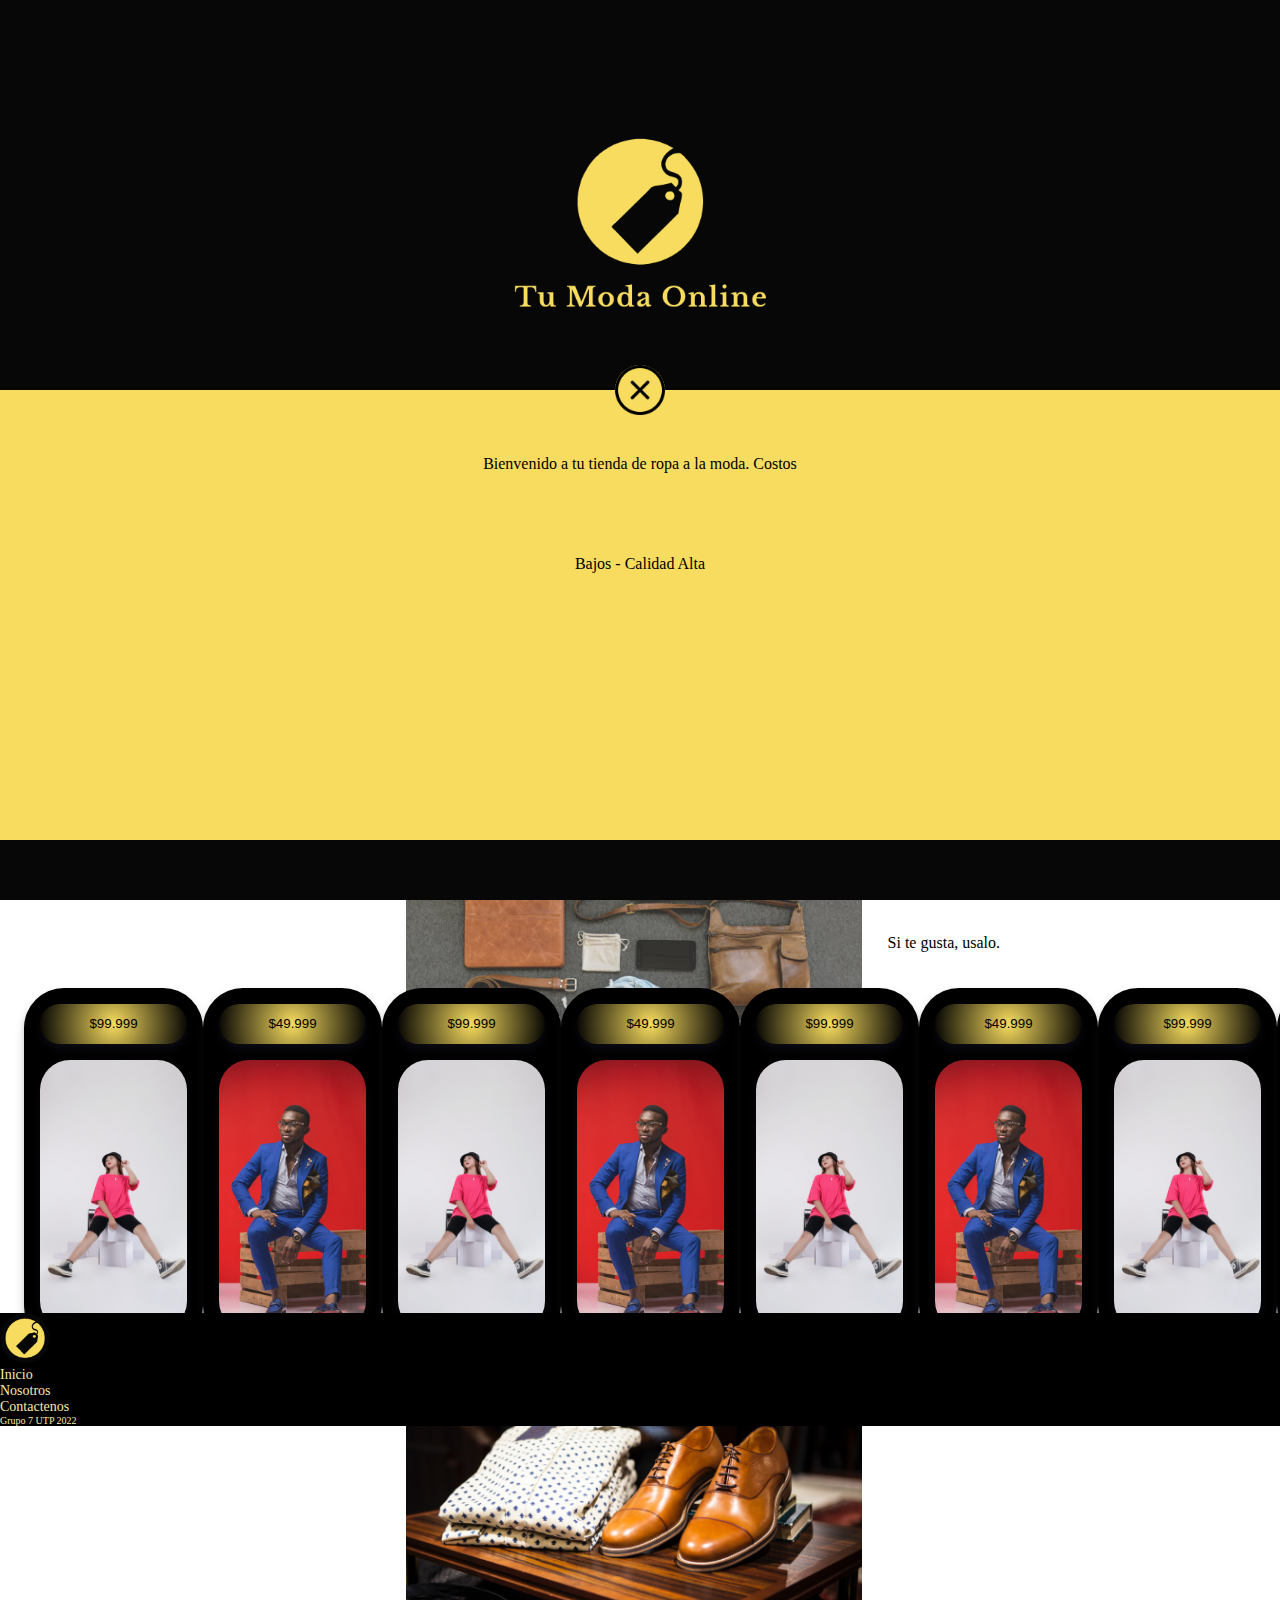
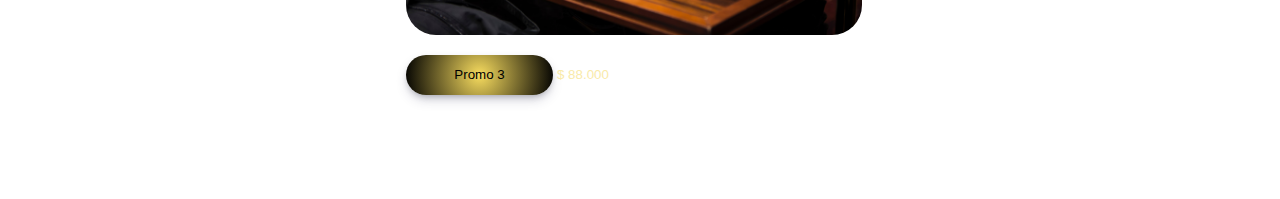
<file: index.html>
<!doctype html>
<html lang="es">

<head>
    <title>Tu tienda Online</title>
    <!-- Required meta tags -->
    <meta charset="utf-8">
    <meta name="viewport" content="width=device-width, initial-scale=1, shrink-to-fit=no">

    <!-- Bootstrap CSS v5.2.0-beta1 -->
    <link rel="stylesheet" href="https://cdn.jsdelivr.net/npm/bootstrap@5.2.0/dist/css/bootstrap.min.css"
    integrity="sha384-gH2yIJqKdNHPEq0n4Mqa/HGKIhSkIHeL5AyhkYV8i59U5AR6csBvApHHNl/vI1Bx" crossorigin="anonymous">

    <link rel="stylesheet" href="./styles/styles.css">
    <link rel="shortcut icon" href="./assets/images/logoS.png">
</head>

<body>
    <div id="pantalla-carga">
        <img src="./assets/images/logoNS.png" alt="Logo">
        
        <div id="texto-carga">
            <div id="cerrar-carga" onClick="cerrarCarga()">
                <img src="./assets/images/cerrar.png" alt="Cerrar">
            </div>
            <p>Bienvenido a tu tienda de ropa a la moda. Costos Bajos - Calidad Alta</p>
        </div>
    </div>
    <header>
        <div id="header" class="sombreado">
            <div id="menu">
                <img onClick="desplegarMenu()" src="./assets/images/menu.png" alt="Menu">
            </div>
            <div id="logo">
                <span onClick="desplegarTodoInicio()">Tu tienda Online</span>
                <a href="./index.html">    
                    <img src="./assets/images/logoS.png" alt="Logo">
                </a>
            </div>
        </div>
        <div id="navbar">
            <div class="max-screen">
                <a id="boton-inventario" href="//">
                    <button class="btn-inventario sombreado">Inventario</button>
                </a>
                <form class="d-flex" role="search">
                    <input id="busqueda" type="search" placeholder="Buscar...">
                    <img class="btn-navbar" src="./assets/images/search.png" alt="Buscar" onClick="search()">
                </form>
                <a href="./pages/login.html">
                    <img class="btn-navbar" src="./assets/images/login.png" alt="Login">
                </a>       
                <a href="./pages/nosotros/index.html">
                    <img class="btn-navbar" src="./assets/images/info.png" alt="Informacion">
                </a>             
            </div>
        </div>
        <div class="sub-menu">
            <div class="categoria-nav">
                <div id="categoria-damas" onMouseEnter="bajarMenuDamas()">
                    <p>DAMAS</p>
                    <div id="cat-damas">
                        <div class="back-damas">
                            <h5>Prendas Superiores</h5>
                            <h5>Prendas Inferiores</h5>
                            <h5>Conjuntos</h5>
                            <a href="./pages/woman.html">
                                <h5>Todo</h5>
                            </a>
                        </div>
                    </div>
                </div>
                <div id="categoria-caballeros" onMouseEnter="bajarMenuCaballeros()">
                    <p>CABALLEROS</p>
                    <div id="cat-caballeros">
                        <div class="back-caballeros">
                            <h5>Prendas Superiores</h5>
                            <h5>Prendas Inferiores</h5>
                            <h5>Conjuntos</h5>
                            <a href="./pages/man.html">
                                <h5>Todo</h5>
                            </a>
                        </div>
                    </div>
                </div>
            </div>            
        </div>
    </header>
    <aside id="aside">
        <section id="aside-menu">
            <ul>
                <li>
                    <a href="./pages/login.html">Iniciar Sesion</a>
                </li>
                <li>
                    <a href="./pages/nosotros/index.html">Nosotros</a>
                </li>
                <li>
                    <a href="/">Contactenos</a>
                </li>
            </ul>
        </section>
    </aside>
    <main>
        <div class="container-fluid">
            <div class="row">
                <article id="portada" class="col-12">
                    <p>La felicidad esta en las pequenas cosas, como estrenar ropa.</p>
                    <div id="carouselExampleCaptions" class="carousel slide" data-bs-ride="carousel">
                        <div class="carousel-indicators">
                            <button type="button" data-bs-target="#carouselExampleCaptions" data-bs-slide-to="0" class="active" aria-current="true" aria-label="Slide 1"></button>
                            <button type="button" data-bs-target="#carouselExampleCaptions" data-bs-slide-to="1" aria-label="Slide 2"></button>
                            <button type="button" data-bs-target="#carouselExampleCaptions" data-bs-slide-to="2" aria-label="Slide 3"></button>
                        </div>
                        <div class="carousel-inner card-promo">
                            <div class="carousel-item active " data-bs-interval="3000">
                                <img src="./assets/images/combo1.jpg" class="d-block w-100" alt="Combo 1">
                                <div class="carousel-caption">
                                    <button class="btn-primario sombreado">Promo 1</button>
                                    <button class="btn-secundario">$ 220.000</button>
                                </div>
                            </div>
                            <div class="carousel-item" data-bs-interval="3000">
                                <img src="./assets/images/combo2.jpg" class="d-block w-100" alt="Combo 2">
                                <div class="carousel-caption">
                                    <button class="btn-primario sombreado">Promo 2</button>
                                    <button class="btn-secundario">$ 190.000</button>
                                </div>
                            </div>
                            <div class="carousel-item" data-bs-interval="3000">
                                <img src="./assets/images/combo3.jpg" class="d-block w-100" alt="Combo 3">
                                <div class="carousel-caption">
                                    <button class="btn-primario sombreado">Promo 3</button>
                                    <button class="btn-secundario">$ 88.000</button>
                                </div>
                            </div>
                            </div>
                        <button class="carousel-control-prev" type="button" data-bs-target="#carouselExampleCaptions" data-bs-slide="prev">
                            <span class="carousel-control-prev-icon" aria-hidden="true"></span>
                            <span class="visually-hidden">Previous</span>
                        </button>
                        <button class="carousel-control-next" type="button" data-bs-target="#carouselExampleCaptions" data-bs-slide="next">
                            <span class="carousel-control-next-icon" aria-hidden="true"></span>
                            <span class="visually-hidden">Next</span>
                        </button>
                    </div>
                    <p id="texto-inferior">Si te gusta, usalo.</p>
                </article>
            </div>
        </div>
        <section class="mt-5" id="categorias">
            <div class="container-fluid">
                <div class="row" id="section-categorias">
                    <div class="col-12 col-md-6 mb-5">
                        <div class="card-categoria sombreado">
                            <div class="btn-categoria">
                                <a href="./pages/woman.html">
                                    <button class="btn-card sombreado">Damas</button>
                                </a>
                            </div>
                            <div class="img-cards sombreado">
                                <img src="./assets/images/ellas.jpg" alt="Damas">
                            </div>
                        </div>
                    </div>
                    <div class="col-12 col-md-6 mb-5">
                        <div class="card-categoria sombreado">
                            <div class="btn-categoria">
                                <a href="./pages/man.html">
                                    <button class="btn-card sombreado">Caballeros</button>
                                </a>
                            </div>
                            <div class="img-cards sombreado">
                                <img src="./assets/images/ellos.jpg" alt="Damas">
                            </div>
                        </div>
                    </div>
                </div>
                <div class="row mb-5" id="section-listado">
                    <div id="nueva-card" class="col-4 col-xl-3 mb-5">
                        <div class="card-categoria sombreado">
                            <div class="btn-categoria">
                                <button class="btn-card sombreado">$99.999</button>
                            </div>
                            <div class="img-cards sombreado">
                                <img src="./assets/images/ellas.jpg" alt="Damas">
                            </div>
                        </div>
                    </div>
                    <div class="col-4 col-xl-3 mb-5">
                        <div class="card-categoria sombreado">
                            <div class="btn-categoria">
                                <button class="btn-card sombreado">$49.999</button>
                            </div>
                            <div class="img-cards sombreado">
                                <img src="./assets/images/ellos.jpg" alt="Damas">
                            </div>
                        </div>
                    </div>
                    <div class="col-4 col-xl-3 mb-5">
                        <div class="card-categoria sombreado">
                            <div class="btn-categoria">
                                <button class="btn-card sombreado">$99.999</button>
                            </div>
                            <div class="img-cards sombreado">
                                <img src="./assets/images/ellas.jpg" alt="Damas">
                            </div>
                        </div>
                    </div>
                    <div class="col-4 col-xl-3 mb-5">
                        <div class="card-categoria sombreado">
                            <div class="btn-categoria">
                                <button class="btn-card sombreado">$49.999</button>
                            </div>
                            <div class="img-cards sombreado">
                                <img src="./assets/images/ellos.jpg" alt="Damas">
                            </div>
                        </div>
                    </div>
                    <div class="col-4 col-xl-3 mb-5">
                        <div class="card-categoria sombreado">
                            <div class="btn-categoria">
                                <button class="btn-card sombreado">$99.999</button>
                            </div>
                            <div class="img-cards sombreado">
                                <img src="./assets/images/ellas.jpg" alt="Damas">
                            </div>
                        </div>
                    </div>
                    <div class="col-4 col-xl-3 mb-5">
                        <div class="card-categoria sombreado">
                            <div class="btn-categoria">
                                <button class="btn-card sombreado">$49.999</button>
                            </div>
                            <div class="img-cards sombreado">
                                <img src="./assets/images/ellos.jpg" alt="Damas">
                            </div>
                        </div>
                    </div>
                    <div class="col-4 col-xl-3 mb-5">
                        <div class="card-categoria sombreado">
                            <div class="btn-categoria">
                                <button class="btn-card sombreado">$99.999</button>
                            </div>
                            <div class="img-cards sombreado">
                                <img src="./assets/images/ellas.jpg" alt="Damas">
                            </div>
                        </div>
                    </div>
                    <div class="col-4 col-xl-3 mb-5">
                        <div class="card-categoria sombreado">
                            <div class="btn-categoria">
                                <button class="btn-card sombreado">$49.999</button>
                            </div>
                            <div class="img-cards sombreado">
                                <img src="./assets/images/ellos.jpg" alt="Damas">
                            </div>
                        </div>
                    </div>
                    <div class="col-4 col-xl-3 mb-5">
                        <div class="card-categoria sombreado">
                            <div class="btn-categoria">
                                <button class="btn-card sombreado">$99.999</button>
                            </div>
                            <div class="img-cards sombreado">
                                <img src="./assets/images/ellas.jpg" alt="Damas">
                            </div>
                        </div>
                    </div>
                    <div class="col-4 col-xl-3 mb-5">
                        <div class="card-categoria sombreado">
                            <div class="btn-categoria">
                                <button class="btn-card sombreado">$49.999</button>
                            </div>
                            <div class="img-cards sombreado">
                                <img src="./assets/images/ellos.jpg" alt="Damas">
                            </div>
                        </div>
                    </div>
                    <div class="col-4 col-xl-3 mb-5">
                        <div class="card-categoria sombreado">
                            <div class="btn-categoria">
                                <button class="btn-card sombreado">$99.999</button>
                            </div>
                            <div class="img-cards sombreado">
                                <img src="./assets/images/ellas.jpg" alt="Damas">
                            </div>
                        </div>
                    </div>
                    <div class="col-4 col-xl-3 mb-5">
                        <div class="card-categoria sombreado">
                            <div class="btn-categoria">
                                <button class="btn-card sombreado">$49.999</button>
                            </div>
                            <div class="img-cards sombreado">
                                <img src="./assets/images/ellos.jpg" alt="Damas">
                            </div>
                        </div>
                    </div>
                </div>
            </div>
        </section>
        
    </main>
    <footer id="footer">
        <div class="container-fluid">
            <div class="row align-items-center ">
                <div class="col ">
                    <img src="./assets/images/logoS.png" alt="logo">
                </div>
                <div class="col">
                    <ul class="text-center m-2">
                        <li>
                            <a href="./index.html">Inicio</a>
                        </li>
                        <li>
                            <a href="./pages/nosotros/index.html">Nosotros</a>
                        </li>
                        <li>
                            <a href="#">Contactenos</a>
                        </li>
                    </ul>
                </div>
                <div class="col align-self-end text-end">
                    <p class="mb-1">Grupo 7 UTP 2022</p>
                </div>
            </div>
        </div>
    </footer>
    <!-- Bootstrap JavaScript Libraries -->
    <script src="https://cdn.jsdelivr.net/npm/@popperjs/core@2.11.5/dist/umd/popper.min.js"
        integrity="sha384-Xe+8cL9oJa6tN/veChSP7q+mnSPaj5Bcu9mPX5F5xIGE0DVittaqT5lorf0EI7Vk" crossorigin="anonymous">
    </script>

    <script src="https://cdn.jsdelivr.net/npm/bootstrap@5.2.0/dist/js/bootstrap.min.js"
        integrity="sha384-ODmDIVzN+pFdexxHEHFBQH3/9/vQ9uori45z4JjnFsRydbmQbmL5t1tQ0culUzyK" crossorigin="anonymous">
    </script>

    <script src="./index.js"></script>
    <script src="./app/start.js"></script>
</body>

</html>
</file>
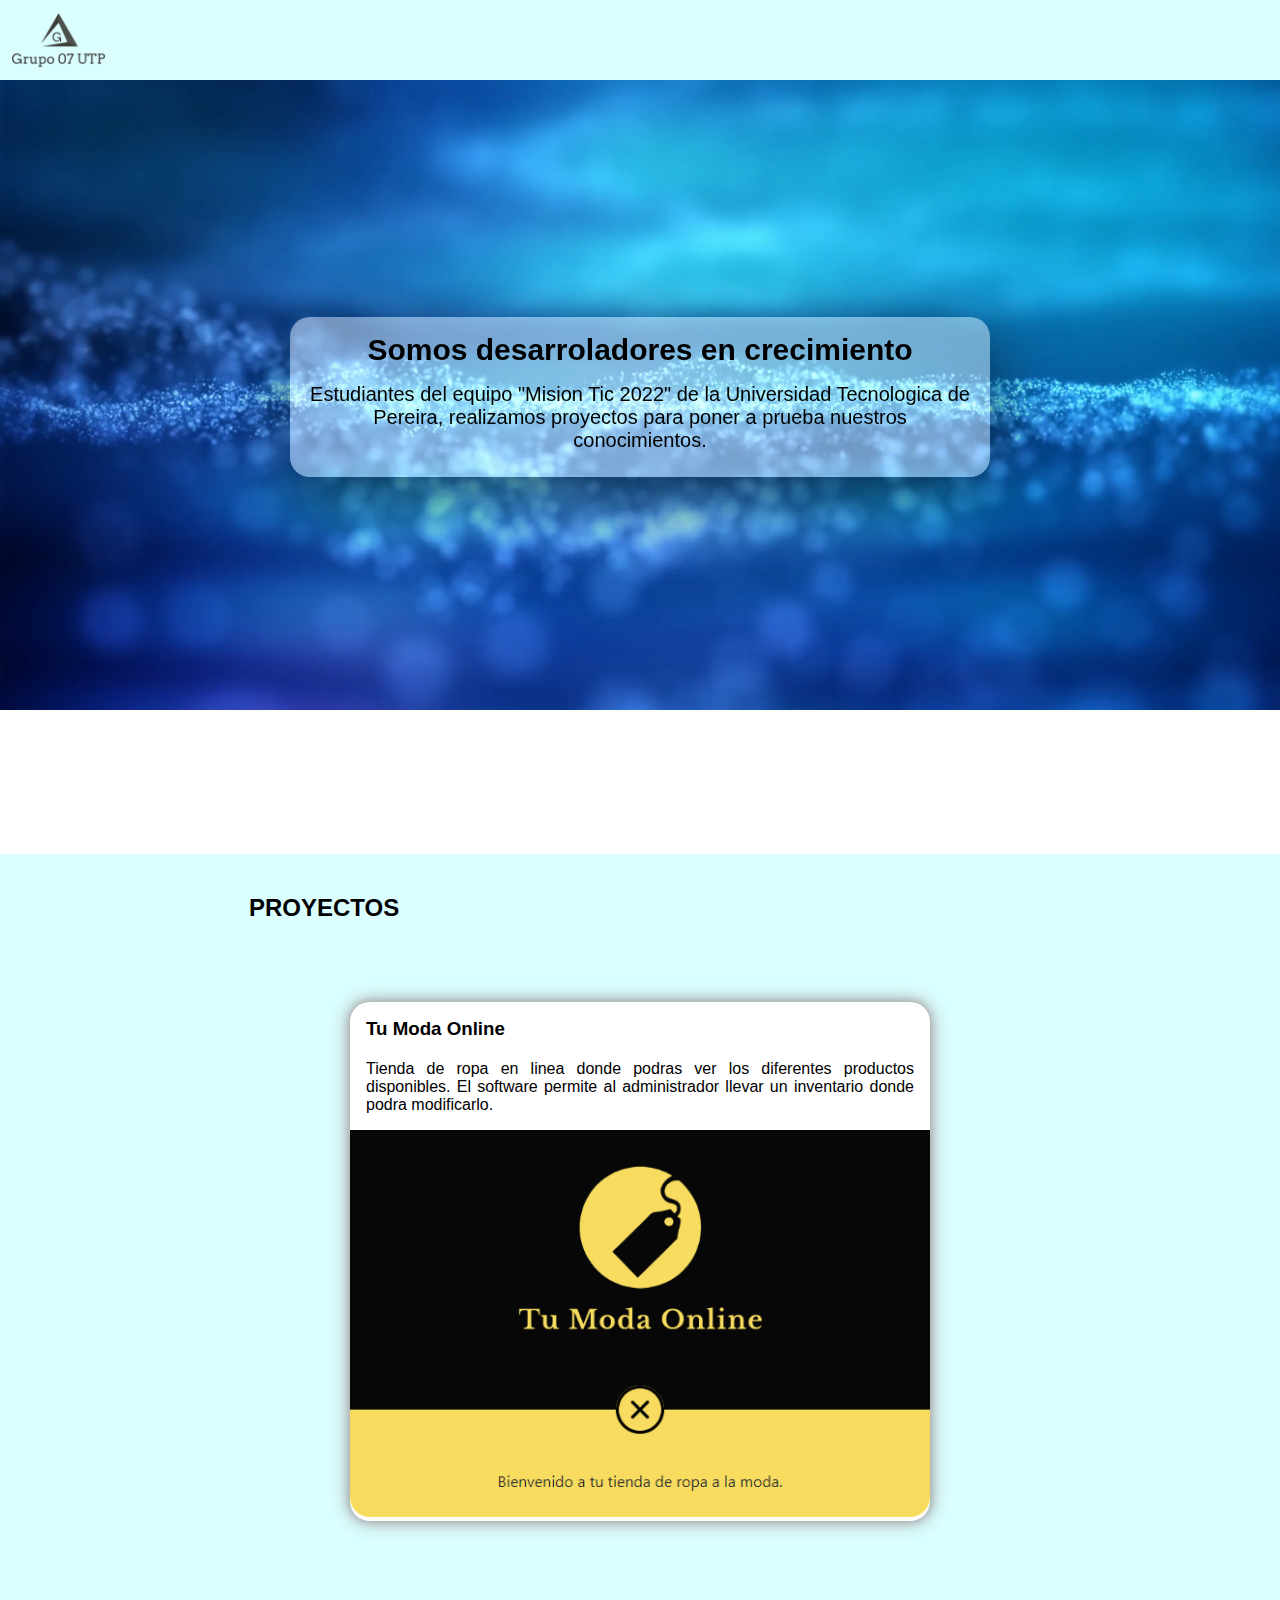
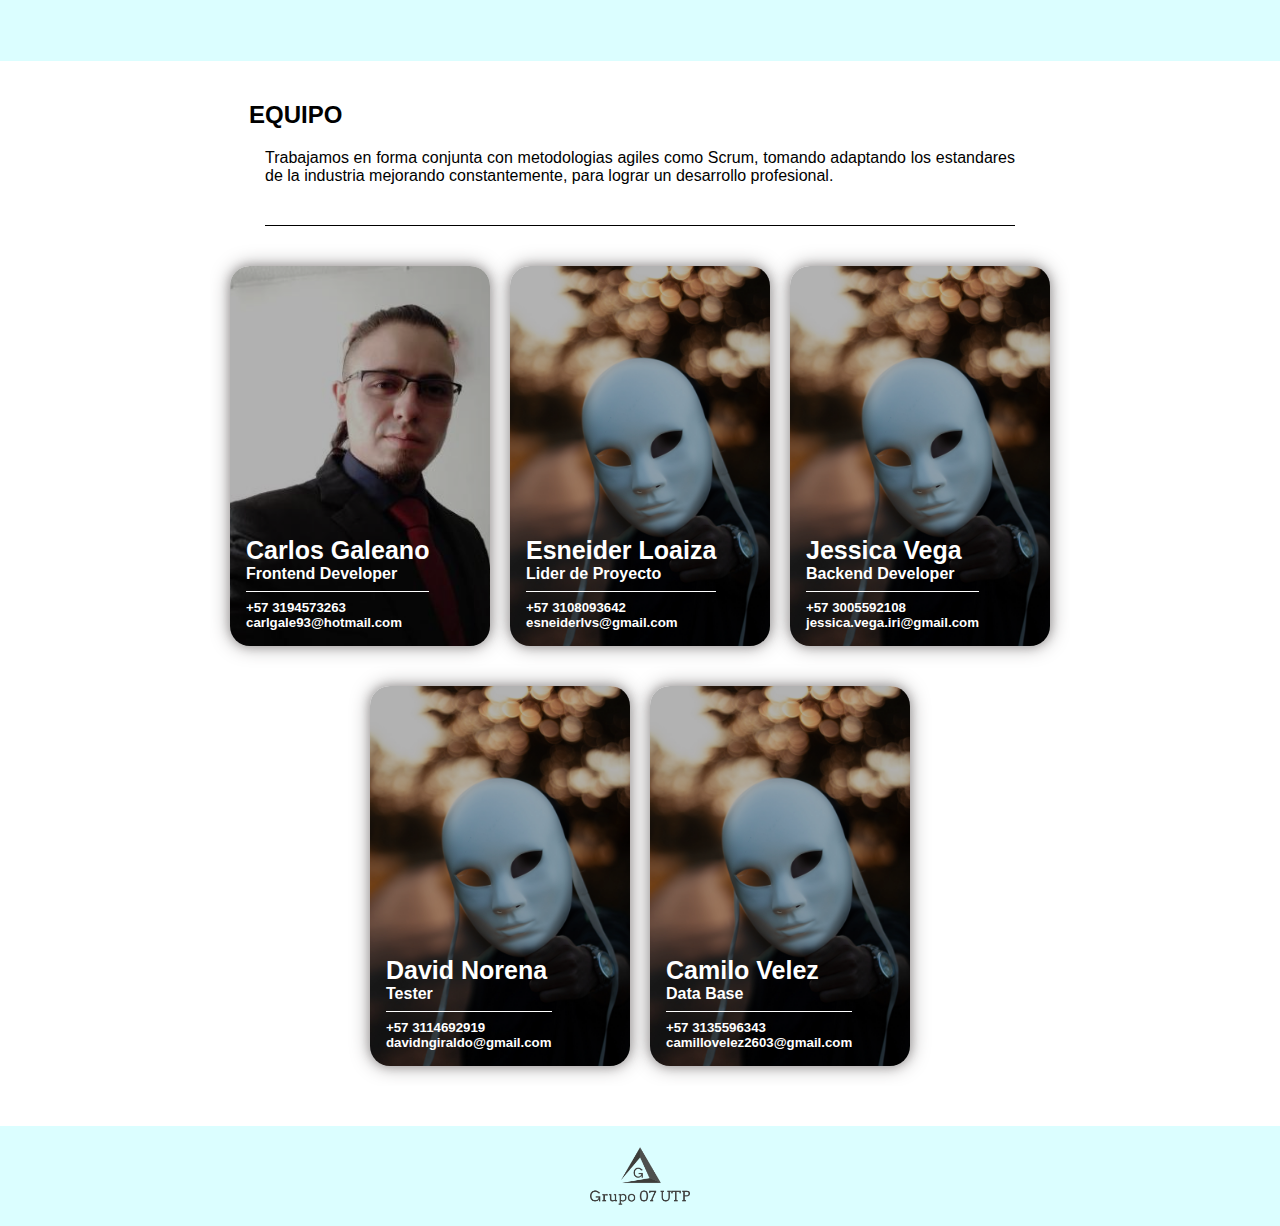
<file: pages/nosotros/index.html>
<!DOCTYPE html>
<html lang="es">
<head>
    <meta charset="UTF-8">
    <meta http-equiv="X-UA-Compatible" content="IE=edge">
    <meta name="viewport" content="width=device-width, initial-scale=1.0">
    <title>Grupo 07 UTP</title>
    <link rel="stylesheet" href="./styles/style.css">
    <link rel="shortcut icon" href="./assets/images/logo.png">

</head>
<body>
    <header>
        <div class="logo">
            <img src="./assets/images/logo.png" alt="Logo">
        </div>
        <nav>
            <ul>
                <li>
                </li>
            </ul>
        </nav>
    </header>
    <main>
        <section id="portada">
            <article id="portada-background">
                <video autoplay loop src="./assets/video/Particle1920p.mp4" ></video>
            </article>
            <article id="portada-descripcion">
                <h2>Somos desarroladores en crecimiento</h2>
                <p>Estudiantes del equipo "Mision Tic 2022" de la Universidad Tecnologica de Pereira, realizamos proyectos para poner a prueba nuestros conocimientos.</p>
            </article>
        </section>
        <section id="proyectos">
            <div id="proyectos-titulo">
                <h2>PROYECTOS</h2>
            </div>
            <article id="article-proyectos">
                <div class="card-proyectos">
                    <div class="card-descripcion">
                        <h3>Tu Moda Online</h3>
                        <p>Tienda de ropa en linea donde podras ver los diferentes productos disponibles. El software permite al administrador llevar un inventario donde podra modificarlo.</p>
                    </div>
                    <a href="../../index.html">
                        <img src="./assets/images/imagenModaOnline.png" alt="Tu Moda Online">
                    </a>
                </div>
            </article>
        </section>
        <section id="equipo">
            <div id="equipo-titulo">
                <h2>EQUIPO</h2>
                <p>Trabajamos en forma conjunta con metodologias agiles como Scrum, tomando adaptando los estandares de la industria mejorando constantemente, para lograr un desarrollo profesional.</p>
            </div>
            <div id="cards-equipo-todos">
                <article id="article-equipo">
                    <div class="card-equipo">
                        <img src="./assets/images/carlosGaleano.jfif" alt="Miembro del equipo">
                        <div class="equipo-descripcion">
                        </div>
                        <div class="text-descripcion">
                            <h3>Carlos Galeano</h3>
                            <h4>Frontend Developer</h4>
                            <h5>+57 3194573263 <br>carlgale93@hotmail.com</h5>
                        </div>
                    </div>
                </article>
                <article id="article-equipo">
                    <div class="card-equipo">
                        <img src="./assets/images/anonymous.jpg" alt="Miembro del equipo">
                        <div class="equipo-descripcion">
                        </div>
                        <div class="text-descripcion">
                            <h3>Esneider Loaiza</h3>
                            <h4>Lider de Proyecto</h4>
                            <h5>+57 3108093642 <br>esneiderlvs@gmail.com</h5>
                        </div>
                    </div>
                </article>
                <article id="article-equipo">
                    <div class="card-equipo">
                        <img src="./assets/images/anonymous.jpg" alt="Miembro del equipo">
                        <div class="equipo-descripcion">
                        </div>
                        <div class="text-descripcion">
                            <h3>Jessica Vega</h3>
                            <h4>Backend Developer</h4>
                            <h5>+57 3005592108 <br>jessica.vega.iri@gmail.com</h5>
                        </div>
                    </div>
                </article>
                <article id="article-equipo">
                    <div class="card-equipo">
                        <img src="./assets/images/anonymous.jpg" alt="Miembro del equipo">
                        <div class="equipo-descripcion">
                        </div>
                        <div class="text-descripcion">
                            <h3>David Norena</h3>
                            <h4>Tester</h4>
                            <h5>+57 3114692919 <br>davidngiraldo@gmail.com</h5>
                        </div>
                    </div>
                </article>
                <article id="article-equipo">
                    <div class="card-equipo">
                        <img src="./assets/images/anonymous.jpg" alt="Miembro del equipo">
                        <div class="equipo-descripcion">
                        </div>
                        <div class="text-descripcion">
                            <h3>Camilo Velez</h3>
                            <h4>Data Base</h4>
                            <h5>+57 3135596343 <br>camillovelez2603@gmail.com</h5>
                        </div>
                    </div>
                </article>
            </div>
                
        </section>
    </main>
    <footer>
        <div class="logo-footer">
            <img src="./assets/images/logo.png" alt="Logo">
        </div>
    </footer>
        
</body>
</html>
</file>
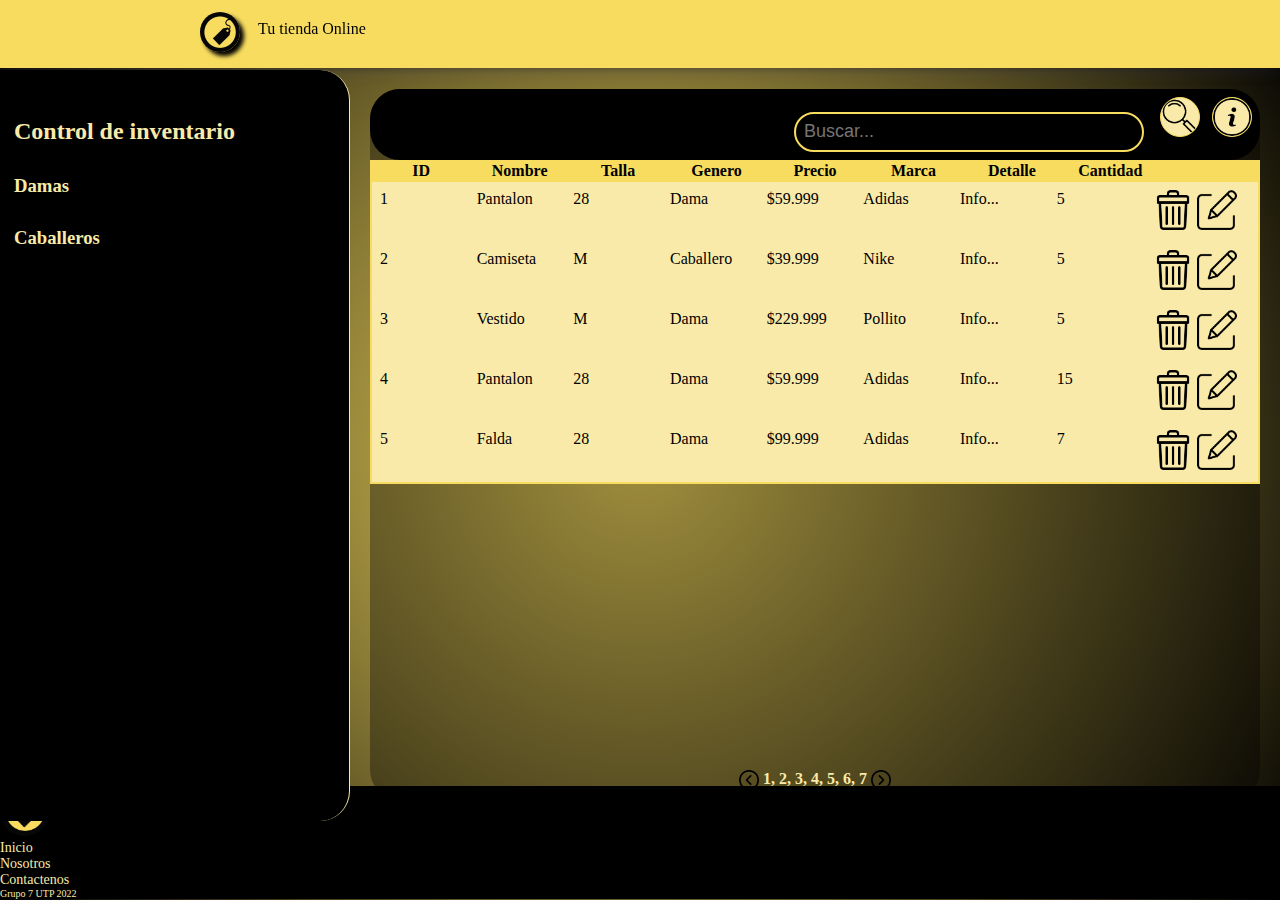
<file: pages/inventario.html>
<!doctype html>
<html lang="en">

<head>
    <title>Title</title>
    <!-- Required meta tags -->
    <meta charset="utf-8">
    <!-- <meta name="viewport" content="width=device-width, initial-scale=1, shrink-to-fit=no"> -->

    <!-- Bootstrap CSS v5.2.0-beta1 -->
    <link rel="stylesheet" href="https://cdn.jsdelivr.net/npm/bootstrap@5.2.0/dist/css/bootstrap.min.css"
    integrity="sha384-gH2yIJqKdNHPEq0n4Mqa/HGKIhSkIHeL5AyhkYV8i59U5AR6csBvApHHNl/vI1Bx" crossorigin="anonymous">
    <link rel="stylesheet" href="../styles/style-inventario.css">
    <link rel="shortcut icon" href="../assets/images/logoS.png">


</head>

<body>
    <header>
        <div id="header" class="sombreado">

            <div id="logo">
                <span>Tu tienda Online</span>
                <a href="../index.html">    
                    <img src="../assets/images/logoS.png" alt="Logo">
                </a>
            </div>
        </div>

    </header>
    <main>
        <aside id="aside-inventario" class="text-center">
            <ul>
                <li>
                    <h2>Control de inventario</h2>
                    
                </li>
                <li>
                    <h3 onClick="damas()">Damas</h3>
                    <ul id="menu-aside-dama">
                        <li>Prendas superiores</li>
                        <li>Prendas inferiores</li>
                        <li>Conjuntos</li>
                    </ul>
                </li>
                <li>
                    <h3 onClick="caballeros()">Caballeros</h3>
                    <ul id="menu-aside-caballero">
                        <li>Prendas superiores</li>
                        <li>Prendas inferiores</li>
                        <li>Conjuntos</li>
                    </ul>
                </li>
            </ul>
        </aside>
        <section id="section">
            <div id="navbar">
                <div class="max-screen">
                    <form class="d-flex" role="search">
                        <input id="busqueda-inventario" type="search" placeholder="Buscar...">
                        <img class="btn-navbar" src="../assets/images/search.png" alt="Buscar" onClick="search()">
                    </form>         
                    <img class="btn-navbar" src="../assets/images/info.png" alt="Informacion">
                </div>
            </div>
            <article id="article-inventario">
                <div class="tabla">
                    <table id="tabla">
                        <thead>
                            <tr>
                                <th>ID</th>
                                <th>Nombre</th>
                                <th>Talla</th>
                                <th>Genero</th>
                                <th>Precio</th>
                                <th>Marca</th>
                                <th>Detalle</th>
                                <th>Cantidad</th>
                                <th></th>
                            </tr>
                            
                        </thead>
                        <tr class="item">
                            <td>1</td>
                            <td>Pantalon</td>
                            <td>28</td>
                            <td>Dama</td>
                            <td>$59.999</td>
                            <td>Adidas</td>
                            <td>Info...</td>
                            <td>5</td>
                            <td>
                                <figure id="figure">
                                    <img src="../assets/images/trash.png" alt="Quitar producto">
                                    <img src="../assets/images/editar.png" alt="Editar">
                                </figure>
                            </td>
                        </tr>
                        <tr class="item">
                            <td>2</td>
                            <td>Camiseta</td>
                            <td>M</td>
                            <td>Caballero</td>
                            <td>$39.999</td>
                            <td>Nike</td>
                            <td>Info...</td>
                            <td>5</td>
                            <td>
                                <figure id="figure">
                                    <img src="../assets/images/trash.png" alt="Quitar producto">
                                    <img src="../assets/images/editar.png" alt="Editar">
                                </figure>
                            </td>
                        </tr>
                        <tr class="item">
                            <td>3</td>
                            <td>Vestido</td>
                            <td>M</td>
                            <td>Dama</td>
                            <td>$229.999</td>
                            <td>Pollito</td>
                            <td>Info...</td>
                            <td>5</td>
                            <td>
                                <figure id="figure">
                                    <img src="../assets/images/trash.png" alt="Quitar producto">
                                    <img src="../assets/images/editar.png" alt="Editar">
                                </figure>
                            </td>
                        </tr>
                        <tr class="item">
                            <td>4</td>
                            <td>Pantalon</td>
                            <td>28</td>
                            <td>Dama</td>
                            <td>$59.999</td>
                            <td>Adidas</td>
                            <td>Info...</td>
                            <td>15</td>
                            <td>
                                <figure id="figure">
                                    <img src="../assets/images/trash.png" alt="Quitar producto">
                                    <img src="../assets/images/editar.png" alt="Editar">
                                </figure>
                            </td>
                        </tr>
                        <tr class="item">
                            <td>5</td>
                            <td>Falda</td>
                            <td>28</td>
                            <td>Dama</td>
                            <td>$99.999</td>
                            <td>Adidas</td>
                            <td>Info...</td>
                            <td>7</td>
                            <td>
                                <figure id="figure">
                                    <img src="../assets/images/trash.png" alt="Quitar producto">
                                    <img src="../assets/images/editar.png" alt="Editar">
                                </figure>
                            </td>
                        </tr>
                    </table>

                </div>
                
            </article>
            <div id="paginacion">
                <div>
                    <img src="../assets/images/anterior.png" alt="">
                    <p>1, 2, 3, 4, 5, 6, 7</p>
                    <img src="../assets/images/proximo.png" alt="">
                </div>
            </div>
        </section>
    </main>
    <footer id="footer">
        <div class="container-fluid">
            <div class="row align-items-center ">
                <div class="col ">
                    <img src="../assets/images/logoS.png" alt="logo">
                </div>
                <div class="col">
                    <ul class="text-center m-2">
                        <li>
                            <a href="../index.html">Inicio</a>
                        </li>
                        <li>
                            <a href="./nosotros/index.html">Nosotros</a>
                        </li>
                        <li>
                            <a href="#">Contactenos</a>
                        </li>
                    </ul>
                </div>
                <div class="col align-self-end text-end">
                    <p class="mb-1">Grupo 7 UTP 2022</p>
                </div>
            </div>
        </div>
    </footer>
    <!-- Bootstrap JavaScript Libraries -->
    <script src="https://cdn.jsdelivr.net/npm/@popperjs/core@2.11.5/dist/umd/popper.min.js"
        integrity="sha384-Xe+8cL9oJa6tN/veChSP7q+mnSPaj5Bcu9mPX5F5xIGE0DVittaqT5lorf0EI7Vk" crossorigin="anonymous">
    </script>

    <script src="https://cdn.jsdelivr.net/npm/bootstrap@5.2.0/dist/js/bootstrap.min.js"
        integrity="sha384-ODmDIVzN+pFdexxHEHFBQH3/9/vQ9uori45z4JjnFsRydbmQbmL5t1tQ0culUzyK" crossorigin="anonymous">
    </script>
    <script src="../index.js"></script>
    <script src="../app/inventario.js"></script>
</body>

</html>
</file>
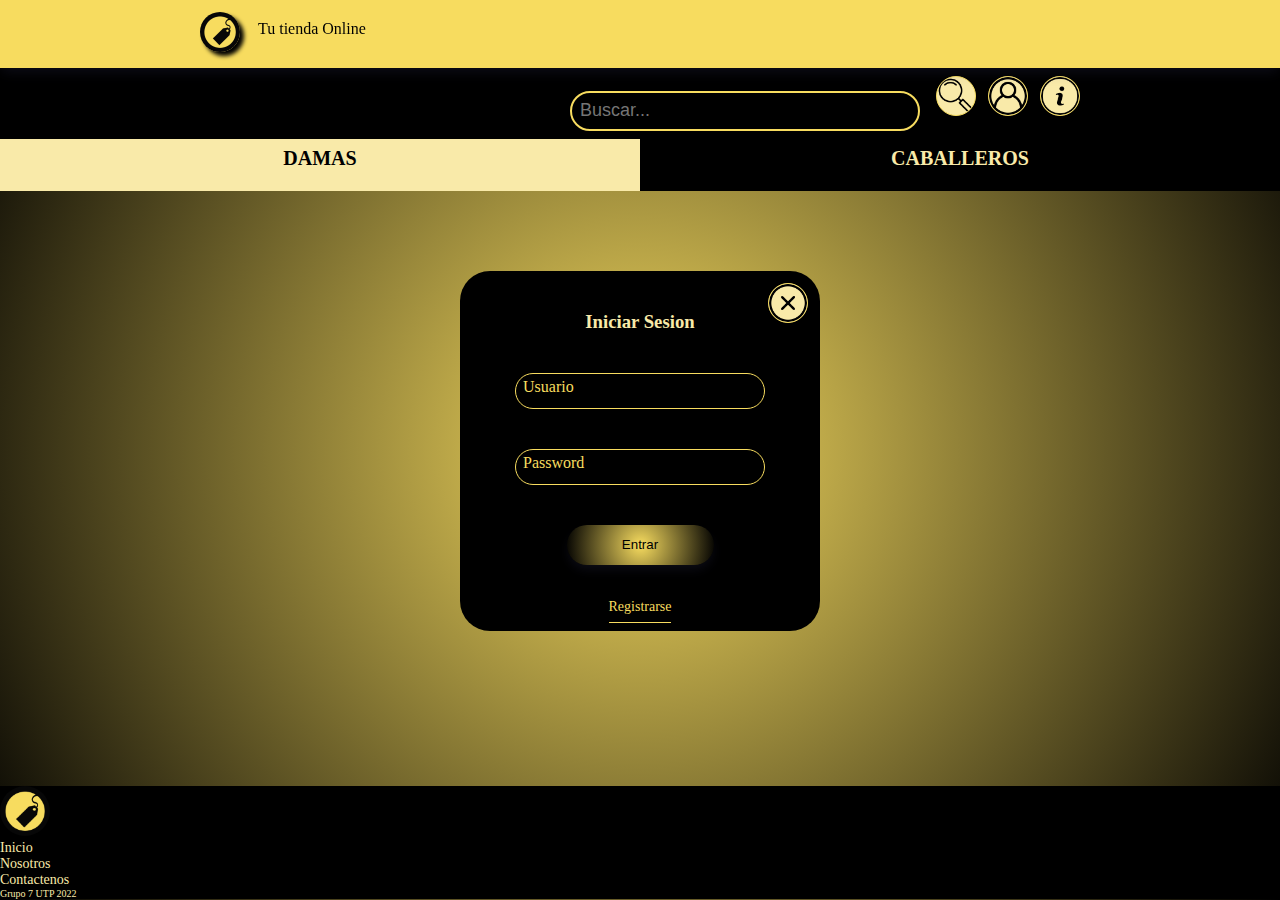
<file: pages/login.html>
<!doctype html>
<html lang="en">

<head>
    <title>TTO Login</title>
    <!-- Required meta tags -->
    <meta charset="utf-8">
    <meta name="viewport" content="width=device-width, initial-scale=1, shrink-to-fit=no">

    <!-- Bootstrap CSS v5.2.0-beta1 -->
    <link rel="stylesheet" href="https://cdn.jsdelivr.net/npm/bootstrap@5.2.0/dist/css/bootstrap.min.css"
        integrity="sha384-gH2yIJqKdNHPEq0n4Mqa/HGKIhSkIHeL5AyhkYV8i59U5AR6csBvApHHNl/vI1Bx" crossorigin="anonymous">
    <link rel="stylesheet" href="../styles/styles.css">
    <link rel="stylesheet" href="../styles/styles_login.css">
    <link rel="shortcut icon" href="../assets/images/logoS.png">


</head>
<body>
    <header>
        <div id="header" class="sombreado"> 
            <div id="menu">
                <img onClick="desplegarMenu()" src="../assets/images/menu.png" alt="Menu">
            </div>
            <div id="logo">
                <span>Tu tienda Online</span>
                <a href="../index.html">
                    <img src="../assets/images/logoS.png" alt="Logo">
                </a>
            </div>
        </div>
        <div id="navbar">
            <div class="max-screen">
                <a id="boton-inventario" href="">
                    <button class="btn-inventario sombreado">Inventario</button>
                </a>
                <form class="d-flex" role="search">
                    <input id="busqueda" type="search" placeholder="Buscar...">
                    <img class="btn-navbar" src="../assets/images/search.png" alt="Buscar">
                </form>                    
                <a href="./login.html">
                    <img class="btn-navbar" src="../assets/images/login.png" alt="Login">
                </a>
                <a href="./nosotros/index.html">
                    <img class="btn-navbar" src="../assets/images/info.png" alt="Informacion">
                </a>
            </div>
        </div>
        <div class="sub-menu">
            <div class="categoria-nav">
                <div id="categoria-damas" onMouseEnter="bajarMenuDamas()">
                    <p>DAMAS</p>
                    <div id="cat-damas">
                        <div class="back-damas">
                            <h5>Prendas Superiores</h5>
                            <h5>Prendas Inferiores</h5>
                            <h5>Conjuntos</h5>
                            <a href="./woman.html">
                                <h5>Todo</h5>
                            </a>
                        </div>
                    </div>
                </div>
                <div id="categoria-caballeros" onMouseEnter="bajarMenuCaballeros()">
                    <p>CABALLEROS</p>
                    <div id="cat-caballeros">
                        <div class="back-caballeros">
                            <h5>Prendas Superiores</h5>
                            <h5>Prendas Inferiores</h5>
                            <h5>Conjuntos</h5>
                            <a href="./man.html">
                                <h5>Todo</h5>
                            </a>
                        </div>
                    </div>
                </div>
            </div>            
        </div>
    </header>
    <aside id="aside">
        <section id="aside-menu">
            <ul>
                <li>
                    <a href="../pages/login.html">Iniciar Sesion</a>
                </li>
                <li>
                    <a href="./nosotros/index.html">Nosotros</a>
                </li>
                <li>
                    <a href="/">Contactenos</a>
                </li>
            </ul>
        </section>
    </aside>
    <main>
        <div id="login">
            <div onClick="history.go(-1);">
                <img class="cerrar" src="../assets/images/cerrar.png" alt="Cerrar">           
            </div>

            <h3>Iniciar Sesion</h3>
            <div class="input-login">
                <input id="input-usuario" type="text" required="required">
                <span>Usuario</span>
            </div>
            <div class="input-login">
                <input id="input-password" type="password" required="required">
                <span>Password</span>
            </div>
            <!-- <a href="./login.html" onClick="iniciarSesion()">
                <button class="sombreado btn-primario">Entrar</button>
            </a> -->
            <button class="sombreado btn-primario" onClick="iniciarSesion()">Entrar</button>
            <a onClick="mostrarRegistro()">
                <p>Registrarse</p>
            </a>
        </div> 
        <div id="registro-mostrar">
            <div id="registro">
                <div onClick="ocultarRegistro()">
                    <img class="cerrar" src="../assets/images/cerrar.png" alt="Cerrar">           
                </div>
                
                <h3>Crear cuenta</h3>
                <div class="input-login">
                    <input id="input-usuario-nuevo" type="text" required="required">
                    <span>Usuario</span>
                </div>
                <div class="input-login">
                    <input id="input-email-nuevo" type="email" required="required">
                    <span>Correo</span>
                </div>                
                <div class="input-login">
                    <input id="input-password-nuevo" type="password" required="required">
                    <span>Password</span>
                </div>
                <div class="input-login">
                    <input id="input-repetir-password-nuevo" type="password" required="required">
                    <span>Repita su password</span>
                </div>
                <!-- <a href="./login.html" onClick="iniciarSesion()">
                    <button class="sombreado btn-primario">Entrar</button>
                </a> -->
                <button class="sombreado btn-primario" onClick="iniciarSesion()">Registar</button>
            </div>          
        </div>    
    </main>
    <footer id="footer">
        <div class="container-fluid">
            <div class="row align-items-center ">
                <div class="col ">
                    <img src="../assets/images/logoS.png" alt="logo">
                </div>
                <div class="col">
                    <ul class="text-center m-2">
                        <li>
                            <a href="#">Inicio</a>
                        </li>
                        <li>
                            <a href="#">Nosotros</a>
                        </li>
                        <li>
                            <a href="#">Contactenos</a>
                        </li>
                    </ul>
                </div>
                <div class="col align-self-end text-end">
                    <p class="mb-1">Grupo 7 UTP 2022</p>
                </div>
            </div>
        </div>
    </footer>

    <script src="../app/registro.js"></script>
    <script src="../index.js"></script>
    <!-- Bootstrap JavaScript Libraries -->
    <script src="https://cdn.jsdelivr.net/npm/@popperjs/core@2.11.5/dist/umd/popper.min.js"
        integrity="sha384-Xe+8cL9oJa6tN/veChSP7q+mnSPaj5Bcu9mPX5F5xIGE0DVittaqT5lorf0EI7Vk" crossorigin="anonymous">
    </script>

    <script src="https://cdn.jsdelivr.net/npm/bootstrap@5.2.0/dist/js/bootstrap.min.js"
        integrity="sha384-ODmDIVzN+pFdexxHEHFBQH3/9/vQ9uori45z4JjnFsRydbmQbmL5t1tQ0culUzyK" crossorigin="anonymous">
    </script>

</body>

</html>
</file>
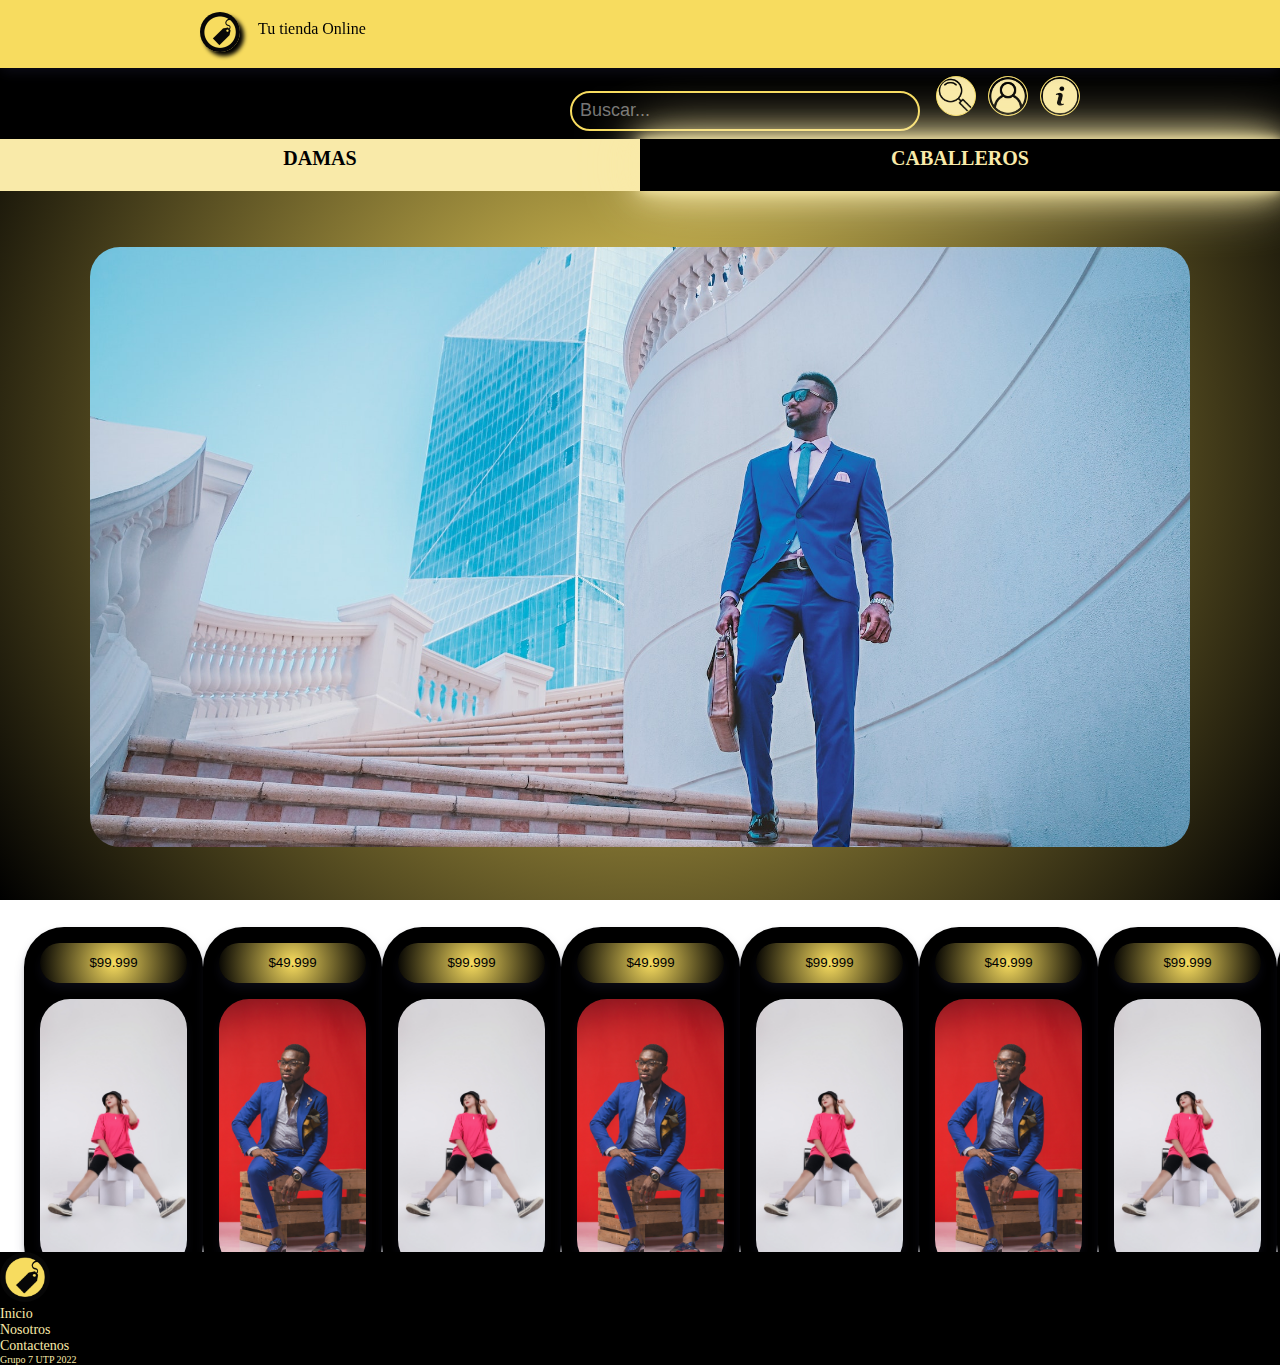
<file: pages/man.html>
<!doctype html>
<html lang="es">

<head>
  <title>Tu Tienda Online</title>
  <!-- Required meta tags -->
  <meta charset="utf-8">
  <meta name="viewport" content="width=device-width, initial-scale=1, shrink-to-fit=no">

  <!-- Bootstrap CSS v5.2.0-beta1 -->
  <link rel="stylesheet" href="https://cdn.jsdelivr.net/npm/bootstrap@5.2.0/dist/css/bootstrap.min.css"
    integrity="sha384-gH2yIJqKdNHPEq0n4Mqa/HGKIhSkIHeL5AyhkYV8i59U5AR6csBvApHHNl/vI1Bx" crossorigin="anonymous">

    <link rel="stylesheet" href="../styles/styles.css">
    <link rel="stylesheet" href="../styles/styles_man.css">
    <link rel="shortcut icon" href="../assets/images/logoS.png">

</head>

<body>
    <header>
        <div id="header" class="sombreado">
            <div id="menu">
                <img onClick="desplegarMenu()" src="../assets/images/menu.png" alt="Menu">
            </div>
            <div id="logo">
                <span>Tu tienda Online</span>
                <a href="../index.html">
                    <img src="../assets/images/logoS.png" alt="Logo">

                </a>
            </div>
        </div>
        <div id="navbar">
            <div class="max-screen">
                <a id="boton-inventario" href="">
                    <button class="btn-inventario sombreado">Inventario</button>
                </a>
                <form class="d-flex" role="search">
                    <input id="busqueda" type="search" placeholder="Buscar...">
                    <img class="btn-navbar" src="../assets/images/search.png" alt="Buscar">
                </form>                    
                <a href="../pages/login.html">
                    <img class="btn-navbar" src="../assets/images/login.png" alt="Login">
                </a>    
                <a href="./nosotros/index.html">
                    <img class="btn-navbar" src="../assets/images/info.png" alt="Informacion">
                </a>
            </div>
        </div>
        <div class="sub-menu">
            <div class="categoria-nav">
                <div id="categoria-damas" onMouseEnter="bajarMenuDamas()">
                    <p>DAMAS</p>
                    <div id="cat-damas">
                        <div class="back-damas">
                            <h5>Prendas Superiores</h5>
                            <h5>Prendas Inferiores</h5>
                            <h5>Conjuntos</h5>
                            <a href="./woman.html">
                                <h5>Todo</h5>
                            </a>
                        </div>
                    </div>
                </div>
                <div id="categoria-caballeros" onMouseEnter="bajarMenuCaballeros()">
                    <p>CABALLEROS</p>
                    <div id="cat-caballeros">
                        <div class="back-caballeros">
                            <h5>Prendas Superiores</h5>
                            <h5>Prendas Inferiores</h5>
                            <h5>Conjuntos</h5>
                            <a href="./man.html">
                                <h5>Todo</h5>
                            </a>
                        </div>
                    </div>
                </div>
            </div>            
        </div>
    </header>
    <aside id="aside">
        <section id="aside-menu">
            <ul>
                <li>
                    <a href="./login.html">Iniciar Sesion</a>
                </li>
                <li>
                    <a href="./nosotros/index.html">Nosotros</a>
                </li>
                <li>
                    <a href="/">Contactenos</a>
                </li>
            </ul>
        </section>
    </aside>
    <article id="portada-man">
        
    </article>
    <main>
        <section class="mt-5" id="categorias">
            <div class="container-fluid">
                <div class="row" id="titulo-categoria">
                    <div class="col" id="titulo-section">
                        <h3 id="todo-caballeros" class="titulo-activo" onClick="todoCaballeros()">Todo</h3>
                        <h3 id="prendas-superiores-caballeros"class="titulo-inactivo" onClick="listarPrendasSuperioresCaballeros()">Prendas Superiores</h3>
                        <h3 id="prendas-inferiores-caballeros"class="titulo-inactivo" onClick="listarPrendasInferioresCaballeros()">Prendas Inferiores</h3>
                        <h3 id="conjuntos-caballeros"class="titulo-inactivo" onClick="listarConjuntosCaballeros()">Conjuntos</h3>
                        <img src="../assets/images/back.png" onClick="btnAtras()" alt="Atras">
                    </div>
                </div>
                <div class="row" id="section-categorias">
                    <div class="col-12 col-md-6 mb-5">
                        <div class="card-categoria sombreado">
                            <div class="btn-categoria">
                                <button class="btn-card sombreado" onClick="desplegarTodoMan()">Todo</button>
                            </div>
                            <div class="img-cards sombreado">
                                <img src="../assets/images/ellas.jpg" alt="Damas">
                            </div>
                        </div>
                    </div>
                    <div class="col-12 col-md-6 mb-5">
                        <div class="card-categoria sombreado">
                            <div class="btn-categoria">
                                <button class="btn-card sombreado">Prendas Superiores</button>
                            </div>
                            <div class="img-cards sombreado">
                                <img src="../assets/images/ellos.jpg" alt="Damas">
                            </div>
                        </div>
                    </div>
                    <div class="col-12 col-md-6 mb-5">
                        <div class="card-categoria sombreado">
                            <div class="btn-categoria">
                                <button class="btn-card sombreado">Prendas Inferiores</button>
                            </div>
                            <div class="img-cards sombreado">
                                <img src="../assets/images/ellas.jpg" alt="Damas">
                            </div>
                        </div>
                    </div>
                    <div class="col-12 col-md-6 mb-5">
                        <div class="card-categoria sombreado">
                            <div class="btn-categoria">
                                <button class="btn-card sombreado">Conjuntos</button>
                            </div>
                            <div class="img-cards sombreado">
                                <img src="../assets/images/ellos.jpg" alt="Damas">
                            </div>
                        </div>
                    </div>
                </div>
                <div class="row mb-5" id="section-listado">
                    <div class="col-12 col-md-4 col-xl-3 mb-5">
                        <div class="card-categoria sombreado">
                            <div class="btn-categoria">
                                <button class="btn-card sombreado">$99.999</button>
                            </div>
                            <div class="img-cards sombreado">
                                <img src="../assets/images/ellas.jpg" alt="Damas">
                            </div>
                        </div>
                    </div>
                    <div class="col-12 col-md-4 col-xl-3 mb-5">
                        <div class="card-categoria sombreado">
                            <div class="btn-categoria">
                                <button class="btn-card sombreado">$49.999</button>
                            </div>
                            <div class="img-cards sombreado">
                                <img src="../assets/images/ellos.jpg" alt="Damas">
                            </div>
                        </div>
                    </div>
                    <div class="col-12 col-md-4 col-xl-3 mb-5">
                        <div class="card-categoria sombreado">
                            <div class="btn-categoria">
                                <button class="btn-card sombreado">$99.999</button>
                            </div>
                            <div class="img-cards sombreado">
                                <img src="../assets/images/ellas.jpg" alt="Damas">
                            </div>
                        </div>
                    </div>
                    <div class="col-12 col-md-4 col-xl-3 mb-5">
                        <div class="card-categoria sombreado">
                            <div class="btn-categoria">
                                <button class="btn-card sombreado">$49.999</button>
                            </div>
                            <div class="img-cards sombreado">
                                <img src="../assets/images/ellos.jpg" alt="Damas">
                            </div>
                        </div>
                    </div>
                    <div class="col-12 col-md-4 col-xl-3 mb-5">
                        <div class="card-categoria sombreado">
                            <div class="btn-categoria">
                                <button class="btn-card sombreado">$99.999</button>
                            </div>
                            <div class="img-cards sombreado">
                                <img src="../assets/images/ellas.jpg" alt="Damas">
                            </div>
                        </div>
                    </div>
                    <div class="col-12 col-md-4 col-xl-3 mb-5">
                        <div class="card-categoria sombreado">
                            <div class="btn-categoria">
                                <button class="btn-card sombreado">$49.999</button>
                            </div>
                            <div class="img-cards sombreado">
                                <img src="../assets/images/ellos.jpg" alt="Damas">
                            </div>
                        </div>
                    </div>
                    <div class="col-12 col-md-4 col-xl-3 mb-5">
                        <div class="card-categoria sombreado">
                            <div class="btn-categoria">
                                <button class="btn-card sombreado">$99.999</button>
                            </div>
                            <div class="img-cards sombreado">
                                <img src="../assets/images/ellas.jpg" alt="Damas">
                            </div>
                        </div>
                    </div>
                    <div class="col-12 col-md-4 col-xl-3 mb-5">
                        <div class="card-categoria sombreado">
                            <div class="btn-categoria">
                                <button class="btn-card sombreado">$49.999</button>
                            </div>
                            <div class="img-cards sombreado">
                                <img src="../assets/images/ellos.jpg" alt="Damas">
                            </div>
                        </div>
                    </div>
                    <div class="col-12 col-md-4 col-xl-3 mb-5">
                        <div class="card-categoria sombreado">
                            <div class="btn-categoria">
                                <button class="btn-card sombreado">$99.999</button>
                            </div>
                            <div class="img-cards sombreado">
                                <img src="../assets/images/ellas.jpg" alt="Damas">
                            </div>
                        </div>
                    </div>
                    <div class="col-12 col-md-4 col-xl-3 mb-5">
                        <div class="card-categoria sombreado">
                            <div class="btn-categoria">
                                <button class="btn-card sombreado">$49.999</button>
                            </div>
                            <div class="img-cards sombreado">
                                <img src="../assets/images/ellos.jpg" alt="Damas">
                            </div>
                        </div>
                    </div>
                    <div class="col-12 col-md-4 col-xl-3 mb-5">
                        <div class="card-categoria sombreado">
                            <div class="btn-categoria">
                                <button class="btn-card sombreado">$99.999</button>
                            </div>
                            <div class="img-cards sombreado">
                                <img src="../assets/images/ellas.jpg" alt="Damas">
                            </div>
                        </div>
                    </div>
                    <div class="col-12 col-md-4 col-xl-3 mb-5">
                        <div class="card-categoria sombreado">
                            <div class="btn-categoria">
                                <button class="btn-card sombreado">$49.999</button>
                            </div>
                            <div class="img-cards sombreado">
                                <img src="../assets/images/ellos.jpg" alt="Damas">
                            </div>
                        </div>
                    </div>
                </div>
            </div>
        </section>
    </main>
    <footer id="footer">
        <div class="container-fluid">
            <div class="row align-items-center ">
                <div class="col ">
                    <img src="../assets/images/logoS.png" alt="logo">
                </div>
                <div class="col">
                    <ul class="text-center m-2">
                        <li>
                            <a href="../index.html">Inicio</a>
                        </li>
                        <li>
                            <a href="./nosotros/index.html">Nosotros</a>
                        </li>
                        <li>
                            <a href="#">Contactenos</a>
                        </li>
                    </ul>
                </div>
                <div class="col align-self-end text-end">
                    <p class="mb-1">Grupo 7 UTP 2022</p>
                </div>
            </div>
        </div>
    </footer>
        <!-- place footer here -->
    </footer>
    <script src="../app/start.js"></script>

    <script src="../index.js"></script>
    <!-- Bootstrap JavaScript Libraries -->
    <script src="https://cdn.jsdelivr.net/npm/@popperjs/core@2.11.5/dist/umd/popper.min.js"
        integrity="sha384-Xe+8cL9oJa6tN/veChSP7q+mnSPaj5Bcu9mPX5F5xIGE0DVittaqT5lorf0EI7Vk" crossorigin="anonymous">
    </script>

    <script src="https://cdn.jsdelivr.net/npm/bootstrap@5.2.0/dist/js/bootstrap.min.js"
        integrity="sha384-ODmDIVzN+pFdexxHEHFBQH3/9/vQ9uori45z4JjnFsRydbmQbmL5t1tQ0culUzyK" crossorigin="anonymous">
    </script>
</body>

</html>
</file>
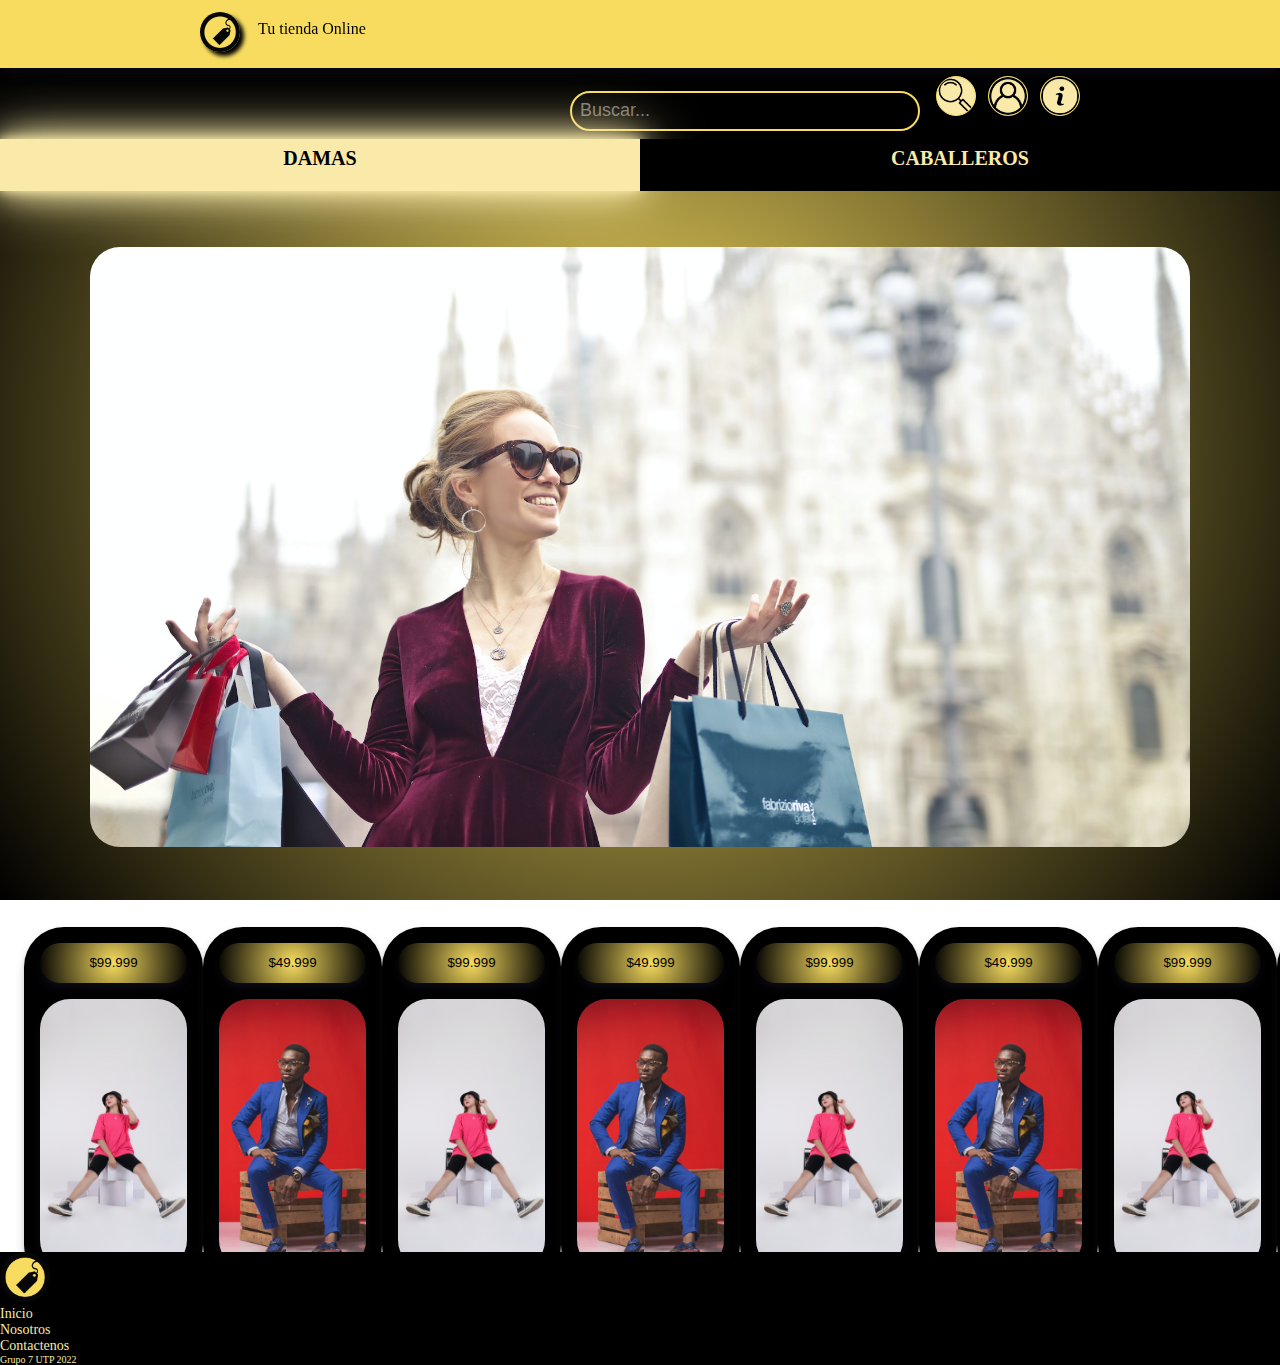
<file: pages/woman.html>
<!doctype html>
<html lang="es">

<head>
  <title>Tu Tienda Online</title>
  <!-- Required meta tags -->
  <meta charset="utf-8">
  <meta name="viewport" content="width=device-width, initial-scale=1, shrink-to-fit=no">

  <!-- Bootstrap CSS v5.2.0-beta1 -->
  <link rel="stylesheet" href="https://cdn.jsdelivr.net/npm/bootstrap@5.2.0/dist/css/bootstrap.min.css"
    integrity="sha384-gH2yIJqKdNHPEq0n4Mqa/HGKIhSkIHeL5AyhkYV8i59U5AR6csBvApHHNl/vI1Bx" crossorigin="anonymous">

    <link rel="stylesheet" href="../styles/styles.css">
    <link rel="stylesheet" href="../styles/styles_woman.css">
    <link rel="shortcut icon" href="../assets/images/logoS.png">

</head>

<body>
    <header>
        <div id="header" class="sombreado">
            <div id="menu">
                <img onClick="desplegarMenu()" src="../assets/images/menu.png" alt="Menu">
            </div>
            <div id="logo">
                <span>Tu tienda Online</span>
                <a href="../index.html">                    
                    <img src="../assets/images/logoS.png" alt="Logo">

                </a>
            </div>
        </div>
        <div id="navbar">
            <a id="boton-inventario" href="">
                <button class="btn-inventario sombreado">Inventario</button>
            </a>
            <div class="max-screen">
                <form class="d-flex" role="search">
                    <input id="busqueda" type="search" placeholder="Buscar...">
                    <img class="btn-navbar" src="../assets/images/search.png" alt="Buscar">
                </form>                    
                <a href="../pages/login.html">
                    <img class="btn-navbar" src="../assets/images/login.png" alt="Login">
                </a>    
                <a href="./nosotros/index.html">
                    <img class="btn-navbar" src="../assets/images/info.png" alt="Informacion">
                </a>
            </div>
        </div>
        <div class="sub-menu">
            <div class="categoria-nav">
                <div id="categoria-damas" onMouseEnter="bajarMenuDamas()">
                    <p>DAMAS</p>
                    <div id="cat-damas">
                        <div class="back-damas">
                            <h5>Prendas Superiores</h5>
                            <h5>Prendas Inferiores</h5>
                            <h5>Conjuntos</h5>
                            <a href="./woman.html">
                                <h5>Todo</h5>
                            </a>
                        </div>
                    </div>
                </div>
                <div id="categoria-caballeros" onMouseEnter="bajarMenuCaballeros()">
                    <p>CABALLEROS</p>
                    <div id="cat-caballeros">
                        <div class="back-caballeros">
                            <h5>Prendas Superiores</h5>
                            <h5>Prendas Inferiores</h5>
                            <h5>Conjuntos</h5>
                            <a href="./man.html">
                                <h5>Todo</h5>
                            </a>
                        </div>
                    </div>
                </div>
            </div>            
        </div>
    </header>
    <aside id="aside">
        <section id="aside-menu">
            <ul>
                <li>
                    <a href="./login.html">Iniciar Sesion</a>
                </li>
                <li>
                    <a href="./nosotros/index.html">Nosotros</a>
                </li>
                <li>
                    <a href="/">Contactenos</a>
                </li>
            </ul>
        </section>
    </aside>
    <article id="portada-woman">
        
    </article>
    <main>
        <section class="mt-5" id="categorias">
            <div class="container-fluid">
                <div class="row" id="titulo-categoria">
                    <div class="col" id="titulo-section">
                        <h3 id="todo-damas" class="titulo-activo" onClick="todoDamas()">Todo</h3>
                        <h3 id="prendas-superiores-damas"class="titulo-inactivo" onClick="listarPrendasSuperioresDamas()">Prendas Superiores</h3>
                        <h3 id="prendas-inferiores-damas"class="titulo-inactivo" onClick="listarPrendasInferioresDamas()">Prendas Inferiores</h3>
                        <h3 id="conjuntos-damas"class="titulo-inactivo" onClick="listarConjuntosDamas()">Conjuntos</h3>
                        <img src="../assets/images/back.png" onClick="btnAtras()" alt="Atras">
                    </div>
                </div>
                <div class="row" id="section-categorias">
                    <div class="col-12 col-md-6 mb-5">
                        <div class="card-categoria sombreado">
                            <div class="btn-categoria">
                                <button class="btn-card sombreado" onClick="desplegarTodoMan()">Todo</button>
                            </div>
                            <div class="img-cards sombreado">
                                <img src="../assets/images/ellas.jpg" alt="Damas">
                            </div>
                        </div>
                    </div>
                    <div class="col-12 col-md-6 mb-5">
                        <div class="card-categoria sombreado">
                            <div class="btn-categoria">
                                <button class="btn-card sombreado">Prendas Superiores</button>
                            </div>
                            <div class="img-cards sombreado">
                                <img src="../assets/images/ellos.jpg" alt="Damas">
                            </div>
                        </div>
                    </div>
                    <div class="col-12 col-md-6 mb-5">
                        <div class="card-categoria sombreado">
                            <div class="btn-categoria">
                                <button class="btn-card sombreado">Prendas Inferiores</button>
                            </div>
                            <div class="img-cards sombreado">
                                <img src="../assets/images/ellas.jpg" alt="Damas">
                            </div>
                        </div>
                    </div>
                    <div class="col-12 col-md-6 mb-5">
                        <div class="card-categoria sombreado">
                            <div class="btn-categoria">
                                <button class="btn-card sombreado">Conjuntos</button>
                            </div>
                            <div class="img-cards sombreado">
                                <img src="../assets/images/ellos.jpg" alt="Damas">
                            </div>
                        </div>
                    </div>
                </div>
                <div class="row mb-5" id="section-listado">
                    <div class="col-12 col-md-4 col-xl-3 mb-5">
                        <div class="card-categoria sombreado">
                            <div class="btn-categoria">
                                <button class="btn-card sombreado">$99.999</button>
                            </div>
                            <div class="img-cards sombreado">
                                <img src="../assets/images/ellas.jpg" alt="Damas">
                            </div>
                        </div>
                    </div>
                    <div class="col-12 col-md-4 col-xl-3 mb-5">
                        <div class="card-categoria sombreado">
                            <div class="btn-categoria">
                                <button class="btn-card sombreado">$49.999</button>
                            </div>
                            <div class="img-cards sombreado">
                                <img src="../assets/images/ellos.jpg" alt="Damas">
                            </div>
                        </div>
                    </div>
                    <div class="col-12 col-md-4 col-xl-3 mb-5">
                        <div class="card-categoria sombreado">
                            <div class="btn-categoria">
                                <button class="btn-card sombreado">$99.999</button>
                            </div>
                            <div class="img-cards sombreado">
                                <img src="../assets/images/ellas.jpg" alt="Damas">
                            </div>
                        </div>
                    </div>
                    <div class="col-12 col-md-4 col-xl-3 mb-5">
                        <div class="card-categoria sombreado">
                            <div class="btn-categoria">
                                <button class="btn-card sombreado">$49.999</button>
                            </div>
                            <div class="img-cards sombreado">
                                <img src="../assets/images/ellos.jpg" alt="Damas">
                            </div>
                        </div>
                    </div>
                    <div class="col-12 col-md-4 col-xl-3 mb-5">
                        <div class="card-categoria sombreado">
                            <div class="btn-categoria">
                                <button class="btn-card sombreado">$99.999</button>
                            </div>
                            <div class="img-cards sombreado">
                                <img src="../assets/images/ellas.jpg" alt="Damas">
                            </div>
                        </div>
                    </div>
                    <div class="col-12 col-md-4 col-xl-3 mb-5">
                        <div class="card-categoria sombreado">
                            <div class="btn-categoria">
                                <button class="btn-card sombreado">$49.999</button>
                            </div>
                            <div class="img-cards sombreado">
                                <img src="../assets/images/ellos.jpg" alt="Damas">
                            </div>
                        </div>
                    </div>
                    <div class="col-12 col-md-4 col-xl-3 mb-5">
                        <div class="card-categoria sombreado">
                            <div class="btn-categoria">
                                <button class="btn-card sombreado">$99.999</button>
                            </div>
                            <div class="img-cards sombreado">
                                <img src="../assets/images/ellas.jpg" alt="Damas">
                            </div>
                        </div>
                    </div>
                    <div class="col-12 col-md-4 col-xl-3 mb-5">
                        <div class="card-categoria sombreado">
                            <div class="btn-categoria">
                                <button class="btn-card sombreado">$49.999</button>
                            </div>
                            <div class="img-cards sombreado">
                                <img src="../assets/images/ellos.jpg" alt="Damas">
                            </div>
                        </div>
                    </div>
                    <div class="col-12 col-md-4 col-xl-3 mb-5">
                        <div class="card-categoria sombreado">
                            <div class="btn-categoria">
                                <button class="btn-card sombreado">$99.999</button>
                            </div>
                            <div class="img-cards sombreado">
                                <img src="../assets/images/ellas.jpg" alt="Damas">
                            </div>
                        </div>
                    </div>
                    <div class="col-12 col-md-4 col-xl-3 mb-5">
                        <div class="card-categoria sombreado">
                            <div class="btn-categoria">
                                <button class="btn-card sombreado">$49.999</button>
                            </div>
                            <div class="img-cards sombreado">
                                <img src="../assets/images/ellos.jpg" alt="Damas">
                            </div>
                        </div>
                    </div>
                    <div class="col-12 col-md-4 col-xl-3 mb-5">
                        <div class="card-categoria sombreado">
                            <div class="btn-categoria">
                                <button class="btn-card sombreado">$99.999</button>
                            </div>
                            <div class="img-cards sombreado">
                                <img src="../assets/images/ellas.jpg" alt="Damas">
                            </div>
                        </div>
                    </div>
                    <div class="col-12 col-md-4 col-xl-3 mb-5">
                        <div class="card-categoria sombreado">
                            <div class="btn-categoria">
                                <button class="btn-card sombreado">$49.999</button>
                            </div>
                            <div class="img-cards sombreado">
                                <img src="../assets/images/ellos.jpg" alt="Damas">
                            </div>
                        </div>
                    </div>
                </div>
            </div>
        </section>
    </main>
    <footer id="footer">
        <div class="container-fluid">
            <div class="row align-items-center ">
                <div class="col ">
                    <img src="../assets/images/logoS.png" alt="logo">
                </div>
                <div class="col">
                    <ul class="text-center m-2">
                        <li>
                            <a href="../index.html">Inicio</a>
                        </li>
                        <li>
                            <a href="../pages/nosotros/index.html">Nosotros</a>
                        </li>
                        <li>
                            <a href="#">Contactenos</a>
                        </li>
                    </ul>
                </div>
                <div class="col align-self-end text-end">
                    <p class="mb-1">Grupo 7 UTP 2022</p>
                </div>
            </div>
        </div>
    </footer>
    <script src="../index.js"></script>
    <script src="../app/start.js"></script>
    <!-- Bootstrap JavaScript Libraries -->
    <script src="https://cdn.jsdelivr.net/npm/@popperjs/core@2.11.5/dist/umd/popper.min.js"
        integrity="sha384-Xe+8cL9oJa6tN/veChSP7q+mnSPaj5Bcu9mPX5F5xIGE0DVittaqT5lorf0EI7Vk" crossorigin="anonymous">
    </script>

    <script src="https://cdn.jsdelivr.net/npm/bootstrap@5.2.0/dist/js/bootstrap.min.js"
        integrity="sha384-ODmDIVzN+pFdexxHEHFBQH3/9/vQ9uori45z4JjnFsRydbmQbmL5t1tQ0culUzyK" crossorigin="anonymous">
    </script>
</body>

</html>
</file>
<file: styles/styles.css>
:root{
    /* --c1: #CCDBDC;
    --c2: #80CED7;
    --c3: #63C7B2;
    --c4: #8E6C88;
    --c5: #263D42; */
    --c1: #F9EAA9;
    --c2: #F7DC5F;
    --c3: #F7DC5F;
    --c4: #787151;
    --c5: #000000;
}   

*{
    margin: 0;
    padding: 0;
    box-sizing: border-box;
}
body{
    background: rgb(247,220,95);
    background: radial-gradient(circle, rgba(247,220,95,1) 0%, rgba(0,0,0,1) 100%);
    background-attachment: fixed;
    position: relative;
    min-width: 375px;
    min-height: calc(100vh - 100px);    
    padding-bottom: 80px;
}
#pantalla-carga{
    position: fixed;
    top: 0;
    left: 0;
    z-index: 5;
    background-color: #070707;
    width: 100vw;
    height: 100vh;
    display: flex;
    flex-direction: column;
    justify-content: center;
}
#pantalla-carga img{
    margin: 0 auto;
    object-fit: cover;
    
}
#texto-carga{
    background-color: var(--c3);
    height: 50vh;
    padding: 24px;
    position: relative;
}
#cerrar-carga{
    width: 50px;
    height: 50px;
    position: absolute;
    top: -25px;
    left: 0;
    right: 0;
    margin: auto;
    background-color: var(--c3);
    border-radius: 50%;
}
#cerrar-carga img{
    width: 50px;
    height: 50px;
}
#texto-carga p{
    max-width: 330px;
    margin: 0 auto;
    line-height: 100px;
    text-align: center;

}
.sombreado{
    box-shadow: rgba(50, 50, 93, 0.25) 0px 6px 12px -2px, rgba(0, 0, 0, 0.3) 0px 3px 7px -3px;
}
header{
    height: auto;
    position: fixed;
    top: 0;
    z-index: 3;
    min-width: 375px;

}
#header{
    background-color: var(--c3);
    width: 100vw;
    min-width: 375px;

    display: grid;
    grid-template-columns: 1fr 1fr;
    padding: 8px;
    margin: 0 auto;
}
header img{
    width: 40px;
    height: 40px;
    box-shadow: 4px 4px 4px black;
    border-radius: 50%;
    cursor: pointer;
}
#logo{
    justify-self: end;
}
#navbar{
    padding: 8px 200px 8px 0;
    background-color: var(--c5);
    display: none;
}
#boton-inventario{
    display: none;
}
.btn-inventario{
    background: rgb(247,220,95);
    background: radial-gradient(circle, rgba(247,220,95,1) 0%, rgba(0,0,0,1) 100%);
    border-radius: 25px;
    height: 40px;
    width: 147px;
    border: none;
    margin-right: 12px;
}
#busqueda{
    background-color: var(--c5);
    border: 2px solid var(--c2);
    border-radius: 30px;
    padding-left: 8px;
    color: var(--c2);
    font-size: 18px;
    width: 350px;
    height: 40px;
}

.btn-navbar{
    background-color: var(--c1);
    border-radius: 50%;
    border: 1px solid var(--c2);
    width: 40px;
    height: 40px;
    margin-left: 12px;
}
.sub-menu{
    display: none;
}
.categoria-nav{
    width: 100%;
    display: flex;
    font-weight: bold;
    font-size: 20px;
    text-align: center;
}
.categoria-nav p{
    margin: 8px;
}
#aside{
    display: none;
    top: 55px;
    height: calc(100vh - 55px);
    width: 100vw;
    background-color: #787151b0;
    position: fixed;
    border-right: 1px solid var(--c1);
    z-index: 3;
}
#aside-menu{
    top: 55px;
    height: calc(100vh - 55px);
    width: 250px;
    background-color: var(--c5);
    position: fixed;
    border-radius: 0 30px 30px 0;
    border-right: 1px solid var(--c1);
    z-index: 3;
    padding: 48px 14px;
    animation-duration: 0.5s;
}

aside ul li{
    list-style: none;
    margin-bottom: 12px;
}
aside a{
    text-decoration: none;
    color: var(--c1)
}

#categoria-damas{
    width: 50%;
    background-color: var(--c1);
    height: 52px;
    position: relative;
}


#cat-damas{
    width: 100%;
    right: 0;
    top: -20px;
    height: auto;
    padding: 0 12px;
    position: absolute;
    background-color: var(--c1);
    z-index: -1;
    animation-duration: 1s;
    border-radius: 0 0 30px 30px;

}
.back-damas{
    display: grid;
    grid-template-columns: repeat(4, 1fr);
    text-align: center;
    transform: skew(-10deg, 0deg);

}

#sub-categorias-damas{
    width: 50%;
    position: relative;
}

#cat-damas h5{
    padding: 0 12px;
    background-color: var(--c1);
    color: black;
}
#car-damas a{
    text-decoration: none;
}
#categoria-caballeros{
    width: 50%;
    background-color: var(--c5);
    height: 52px;
    position: relative;
    color: var(--c1);   
}
#cat-caballeros{
    width: 100%;
    left: 0;
    top: -20px;
    height: auto;
    padding: 0 12px;
    position: absolute;
    background-color: var(--c5);
    z-index: -1;
    animation-duration: 1s;
    border-radius: 0 0 30px 30px;
}
.back-caballeros{
    display: grid;
    grid-template-columns: repeat(4, 1fr);
    text-align: center;
    transform: skew(-10deg, 0deg);

}
#cat-caballeros h5{
    padding: 0 12px;
    color: var(--c1);   
}
#car-caballeros a{
    text-decoration: none;
}
.btn-card-damas{
    background: var(--c1);
    border-radius: 25px;
    height: 40px;
    border: none;
    width: 147px;
    margin: 0 auto;
    margin-bottom: 16px;
}
.btn-card-damas:hover{
    box-shadow: 0 0 10px var(--c1),
    0 0 30px var(--c1);
}
.btn-card-caballeros{
    background: black;
    border-radius: 25px;
    height: 40px;
    border: none;
    width: 147px;
    margin: 0 auto;
    margin-bottom: 16px;
    color: var(--c1);
}
.btn-card-caballeros:hover{
    box-shadow: 0 0 10px black,
    0 0 30px black;
}
main{
    padding: 40px 24px 0;
    padding-top: 80px;
}
#section-promo{
    height: 520px;
}
#portada p{
    margin: 36px 0;
}
#texto-inferior{
    text-align: end;
    margin-bottom: 76px;
}
#portada{
    margin: 0 auto;
}
.card-promo{
    background-color: var(--c5);
    min-width: 303px;
    width: 100%;
    max-width: 360px;
    height: 300px;
    border: 16px solid var(--c5);
    border-radius: 40px;
    position: relative;
    margin: 0 auto;
}
.carousel-item{
    height: 100%;
}
.carousel-item img{
    height: 65%;
    object-fit: cover;
    border-radius: 30px;
}
.carousel-caption{
    width: 100%;
    left: 0;
    right: 0;
    margin: auto;
}
.precio-combo{
    width: 100%;    
    display: grid;
    grid-template-columns: 1fr 1fr;  
}
.btn-primario{
    background: rgb(247,220,95);
background: radial-gradient(circle, rgba(247,220,95,1) 0%, rgba(0,0,0,1) 100%);
    border-radius: 25px;
    height: 40px;
    width: 147px;
    border: none;
    margin-top: 16px;
}
.btn-primario:hover{
    box-shadow: 0 0 10px var(--c4),
    0 0 30px var(--c4);
}
.btn-secundario{
    background-color: transparent;
    color: var(--c1);
    /* background: rgb(128,206,215);
    background: radial-gradient(circle, rgba(128,206,215,1) 0%, rgba(96,123,129,1) 100%); */
    border-radius: 25px;
    height: 40px;
    border: none;
    margin-top: 16px;
    cursor: default;
}
.precio-combo p{
    color: var(--c1);
    height: 40px;
    margin-top: 16px;
    text-align: center;
}
.btn-img{
    width: 70px;
    display: grid;
    grid-template-columns: 1fr 1fr 1fr;
    position: absolute;
    bottom: 8px;
    left: 0;
    right: 0;
    margin: auto;
}
.btn-img div{
    width: 12px;
    height: 12px;
    border-radius: 50%;
    background-color: var(--c1);
}
.card-categoria{
    background-color: var(--c5);
    max-width: 303px;
    height: 358px;
    padding: 16px;
    border-radius: 40px;
    position: relative;
    margin: 0 auto;
}
.btn-card{
    background: rgb(247,220,95);
background: radial-gradient(circle, rgba(247,220,95,1) 0%, rgba(0,0,0,1) 100%);
    border-radius: 25px;
    height: 40px;
    border: none;
    width: 147px;
    margin: 0 auto;
    margin-bottom: 16px;
}
.btn-card:hover{
    box-shadow: 0 0 10px var(--c4),
    0 0 30px var(--c4);
}
.btn-categoria{
    display: grid;
    justify-content: center;
}
.img-cards{
    margin: 0 auto;
    width: 100%;
    height: 271px;
    border-radius: 30px;
}
.img-cards img{
    width: 100%;
    height: 100%;
    object-fit: cover;
    border-radius: 30px;
}
#section-listado{
    display: none;
}
#footer{
    background-color: var(--c5);
    font-size: 14px;
    position: absolute;
    width: 100%;
    bottom: 0;
}
#footer img{
    width: 50px;
    height: 50px;
    box-shadow: 4px 4px 4px black;
    border-radius: 50%;
}
#footer ul li{
    list-style: none;
    margin: 0 auto;
}
#footer a{
    text-decoration: none;
    color: var(--c1);

}
#footer p{
    font-size: 10px;
    color: var(--c1);

}

@keyframes desplegar-menu{
    0%{
        left: -300px;
    }
    100%{
        left: 0;
    }
}

@keyframes bajar{
    
    0%{
        top: 0px;
    }
    100%{
        top: 50px;
    }
}

@media(min-width: 768px){
    body{
        min-height: 100vh;
    }
    #portada{
        max-width: 720px;
    }
    .card-promo{
        height: 500px;
        max-width: 500px;
    }
    #categorias{
        max-width: 768px;
        margin: 0 auto;
    }
}

@media(min-width: 1200px){

    header{
        position: static;
    }
    #header{
        position: fixed;
        top: 0;
        height: 100%;    
        height: 68px;
        z-index: 3;
    }
    #menu{
        display: none;
    }
    #logo img{
        position: absolute;
        left: 200px;
        top: 12px;
    }
    #logo span{
        position: absolute;
        left: 258px;
        top: 20px;
    }
    #navbar{
        display: block;
        margin-top: 68px;

    }
    .max-screen{
        max-width: 1700px;
        display: flex;
        flex-direction: row;
        justify-content: end;
        position: sticky;
        top: 20;
    }
    .sub-menu{
        display: block;
    }

    #section-categorias{
        display: none;
    }
    #section-listado{
        display: flex;
    }
    #categorias{
        max-width: 1400px;
    }
    #footer{
        bottom: 0;

    }
}
</file>
<file: pages/nosotros/styles/style.css>
:root{
    --c1: #3f3f3d;
}
*{
    margin: 0;
    padding: 0;
    box-sizing: border-box;
}
html{
    font-size: 62.5%;
    font-family: sans-serif;
}
body{
    font-size: 1.6rem;
    position: relative;
    color: black;
    min-width: 375px;
}
header{
    top: 0;
    width: 100%;
    height: 80px;
    line-height: 80px;
    padding: 12px;
    display: flex;
    justify-content: space-between;
    align-items: center;
    background-color: #dbfeff;
}
.logo{
    height: 100%;    
}
.logo img{
    height: 100%;
}
nav li{
    list-style: none;
}
nav a{
    text-decoration: none;
    color: black;
}
main{
    width: 100%;
}
#portada{
    position: relative;
}
#portada-background{
    width: 100%;
}
#portada-background video{
    height: 70vh;
    width: 100%;
    object-fit:cover;
}
#portada-descripcion{
    position: absolute;
    bottom: 20%;
    background-color:  rgba(255, 255, 255, 0.418);
    width: 80%;
    left: 0;
    right: 0;
    margin: auto;
    border-radius: 4px;
    padding: 16px;
    max-width: 380px;
    border-radius: 20px;
    box-shadow: rgba(0, 0, 0, 0.56) 0px 22px 70px 4px;
    text-align: center;

}
#portada-descripcion h2{
    margin-bottom: 16px;
}
#proyectos{
    margin-top: 140px;
    padding-top: 40px;
    padding-bottom: 140px;
    background-color: #dbfeff;

}
#proyectos-titulo{
    max-width: 830px;
    text-align: justify;
    margin: 0 auto;
}
#proyectos h2{
    margin-left: 24px;
    margin-bottom: 80px;

}
.card-proyectos{
    width: 70%;
    max-width: 580px;
    margin: 0 auto;
    background-color: white;
    box-shadow: 0 0 20px rgb(165, 162, 162), 0 0 10px rgb(165, 162, 162);
    border-radius: 20px;
}
.card-descripcion{
    padding: 16px;
    text-align: justify;
}
.card-descripcion h3{
    margin-bottom: 20px;
}
.card-proyectos img{
    width: 100%;
    border-radius: 0 0 20px 20px;
    object-fit: cover;
}
#equipo{
    padding-top: 40px;
    padding-bottom: 140px;
}
#equipo-titulo{
    margin: 0 auto;
    max-width: 830px;
    text-align: justify;
}
#equipo h2{
    margin-left: 24px;
    margin-bottom: 20px;
}
#equipo p{
    margin: 0px 40px;
    padding-bottom: 40px;
    border-bottom: 1px solid black;
}
#cards-equipo-todos{
    display: flex;
    flex-wrap: nowrap;
    overflow-x: scroll;
    padding-right: 20px;
    scroll-snap-type: x;
}

.card-equipo{
    width: 260px;
    height: 380px;
    margin: 0 auto;
    margin: 20px 0 20px 20px;
    background-color: white;
    box-shadow: 0 0 20px rgb(165, 162, 162), 0 0 10px rgb(165, 162, 162);
    border-radius: 20px;
    position: relative;
}
.card-equipo img{
    object-fit: cover;
    width: 100%;
    height: 100%;
    border-radius: 20px;
}
.equipo-descripcion{
    position: absolute;
    top: 0;
    background-color: black;
    opacity: 0.3;
    height: 100%;
    width: 100%;
    border-radius: 20px;
    z-index: 2;

}
.text-descripcion{
    position: absolute;
    bottom: 0;
    color: white;
    padding: 16px;
    z-index: 3;

}
.text-descripcion h3{
    font-size: 2.5rem;
}
.text-descripcion h4{
    margin-bottom: 8px;
    padding-bottom: 8px;
    border-bottom: 1px solid white;
}
footer{
    background-color: #dbfeff;
    height: 100px;
    position: absolute;
    bottom: 0;
    width: 100%;
    display: grid;
    align-items: center;
    justify-content: center;
}
.logo-footer{
    height: 60px;

}
.logo-footer img{
    height: 100%;
}
@media(min-width: 1200px){
    #portada-descripcion{
        max-height: 160px;
        max-width: 700px;
        top: 0;
        bottom: 0;
        margin: auto;
        font-size: 2rem;
    }
    #equipo-titulo{
        max-width: 830px;
    }
    #cards-equipo-todos{
        padding-top: 20px;
        display: flex;
        flex-wrap: wrap;
        justify-content: center;
        padding-right: 20px;
        max-width: 860px;
        margin: 0 auto;
        overflow-x: hidden;
    }
}
</file>
<file: styles/style-inventario.css>
:root{
    /* --c1: #CCDBDC;
    --c2: #80CED7;
    --c3: #63C7B2;
    --c4: #8E6C88;
    --c5: #263D42; */
    --c1: #F9EAA9;
    --c2: #F7DC5F;
    --c3: #F7DC5F;
    --c4: #787151;
    --c5: #000000;
}   

*{
    margin: 0;
    padding: 0;
    box-sizing: border-box;
}
body{
    background: rgb(247,220,95);
    background: radial-gradient(circle, rgba(247,220,95,1) 0%, rgba(0,0,0,1) 100%);
    background-attachment: fixed;
    position: relative;
    min-width: 375px;
    min-height: calc(100vh - 100px);    
}
.sombreado{
    box-shadow: rgba(50, 50, 93, 0.25) 0px 6px 12px -2px, rgba(0, 0, 0, 0.3) 0px 3px 7px -3px;
}

header{
    position: static;
    height: auto;
    width: 100vw;
    position: fixed;
    top: 0;
    z-index: 3;
    min-width: 375px;
}
#header{
    background-color: var(--c3);
    width: 100vw;
    min-width: 375px;
    position: fixed;
    top: 0;
    display: grid;
    grid-template-columns: 1fr 1fr;
    padding: 8px;
    margin: 0 auto;
    height: 68px;
    z-index: 3;

}
header img{
    width: 40px;
    height: 40px;
    box-shadow: 4px 4px 4px black;
    border-radius: 50%;
    cursor: pointer;
}
#logo img{
    position: absolute;
    left: 200px;
    top: 12px;
}
#logo span{
    position: absolute;
    left: 258px;
    top: 20px;
}

#login{
    opacity: 40%;
}
#aside-inventario{
    top: 70px;
    height: calc(100vh - 149px);
    width: 350px;
    background-color: var(--c5);
    position: fixed;
    border-radius: 0 30px 30px 0;
    border-right: 1px solid var(--c1);
    z-index: 3;
    padding: 48px 14px;
}
aside ul{
    padding-left: 0;
    display: flex;
    flex-direction: column;
    gap: 30px;
    color: var(--c1);

}
aside ul li{
    list-style: none;
    padding-left: 0;
}

#menu-aside-dama{
    display: none;
}
#menu-aside-caballero{
    display: none;
}
#section{
    background-color: rgba(0, 0, 0, 0.349);
    height: calc(100vh - 189px);
    width: calc(100vw - 390px);
    margin: 89px 370px;
    border-radius: 30px;
    position: relative;
}
#navbar{
    padding: 8px 8px 8px;
    background-color: var(--c5);
    border-radius: 30px;
}

.btn-inventario{
    background: rgb(247,220,95);
    background: radial-gradient(circle, rgba(247,220,95,1) 0%, rgba(0,0,0,1) 100%);
    border-radius: 25px;
    height: 40px;
    width: 147px;
    border: none;
    margin-right: 12px;
}
#busqueda-inventario{
    background-color: var(--c5);
    border: 2px solid var(--c2);
    border-radius: 30px;
    padding-left: 8px;
    color: var(--c2);
    font-size: 18px;
    width: 350px;
    height: 40px;
}

.btn-navbar{
    background-color: var(--c1);
    border-radius: 50%;
    border: 1px solid var(--c2);
    width: 40px;
    height: 40px;
    margin-left: 12px;
}
.max-screen{
    max-width: 1700px;
    display: flex;
    flex-direction: row;
    justify-content: end;
    position: sticky;
    top: 20;
}
#tabla{
    background-color: #F7DC5F;
    width: 100%;
}
.tabla tr{
    display: grid;
    grid-template-columns: repeat(9, minmax(0, 1fr));
}
.tabla th, .tabla td{
    /* border: 1px solid var(--c5); */
}
.item{
    display: flex;
    justify-content: space-between;
    background-color: var(--c1);
    padding: 8px;
}
.item p{
    margin: 0;
}
#paginacion{
    position: absolute;
    display: flex;
    flex-direction: column;
    align-items: center;
    bottom: 0;
    left: 0;
    right: 0;
    margin: auto;
    gap: 0;
}
#paginacion img{
    width: 20px;
    height: 20px;
}
#paginacion div{
    display: flex;
    height: 30px;
}
#paginacion p{
    margin: 0 4px;
    font-weight: bold;
    font-size: 16px;
    color: var(--c1);
    line-height: 18px;
}
#figure{
    margin: 0;
}
#figure img{
    width: 40px;
    height: 40px;
}
#footer{
    background-color: var(--c5);
    font-size: 14px;
    position: absolute;
    width: 100%;
    bottom: -10px;
}
#footer img{
    width: 50px;
    height: 50px;
    box-shadow: 4px 4px 4px black;
    border-radius: 50%;
}
#footer ul li{
    list-style: none;
    margin: 0 auto;
}
#footer a{
    text-decoration: none;
    color: var(--c1);

}
#footer p{
    font-size: 10px;
    color: var(--c1);

}
</file>
<file: styles/styles_login.css>
:root{
    /* --c1: #CCDBDC;
    --c2: #80CED7;
    --c3: #63C7B2;
    --c4: #8E6C88;
    --c5: #263D42; */
    --c1: #F9EAA9;
    --c2: #F7DC5F;
    --c3: #F7DC5F;
    --c4: #787151;
    --c5: #000000;
}   

*{
    margin: 0;
    padding: 0;
    box-sizing: border-box;
}
body{
    height: 100%;
    position: relative;
}
main{
    margin-top: 100px;
}
#login{
    max-width: 360px;
    display: flex;
    flex-direction: column;
    align-items: center;
    gap: 40px;
    background-color: var(--c5);
    height: 360px;
    border-radius: 30px;
    margin: 0 auto;
    position: relative;
}
#login a{
    position: absolute;
    bottom: 8px;
    text-decoration: none;
    border-bottom: 1px solid var(--c3);
    height: 24px;
    color: var(--c3);
    font-size: 14px;
    cursor: pointer;

}
.cerrar{
    position: absolute;
    top: 12px;
    right: 12px;
    width: 40px;
    height: 40px;
    background-color: var(--c1);    
    border-radius: 50%;
    border: 1px solid var(--c2);
}
h3{
    color: var(--c1);
}
.input-login{
    position: relative;
    width: 250px;
}
.input-login input{
    width: 100%;
    height: 36px;
    border-radius: 30px;
    border: 1px solid var(--c2);
    background-color: transparent;
    padding-left: 8px;
    outline: none;
    color: var(--c1);
    font-weight: bold;
}
.input-login span{
    padding-left: 8px;
    color: var(--c2);
    position: absolute;
    left: 0;
    top: 5px;
    pointer-events: none;
}
.input-login input:valid ~ span,
.input-login input:focus ~ span{
    color: var(--c1);
    transform: translateX(20px) translateY(-15px);
    border-left: 1px solid var(--c2);
    border-right: 1px solid var(--c2);
    font-size: 12px;
    padding: 0 8px;
    background-color: var(--c5);

}
.btn-primario{
    margin: 0 auto;
}
.btn-primario:hover{
    box-shadow: 0 0 4px var(--c4);
}
#registro-mostrar{
    display: none;
    position: absolute;
    top: 180px;
    left: 0;
    right: 0;
    margin: auto;
}
#registro{
    max-width: 360px;
    display: flex;
    flex-direction: column;
    align-items: center;
    gap: 28px;
    background-color: var(--c5);
    height: 420px;
    border-radius: 30px;
    margin: 0 auto;
    position: relative;
}
#registro a{
    position: absolute;
    bottom: 8px;
    text-decoration: none;
    border-bottom: 1px solid var(--c3);
    height: 24px;
    color: var(--c3);
    font-size: 14px;
}

@media(min-width: 768px){
    main{
        margin-top: 0px;
    }
    #login{
        margin-top: 100px;
    }
}
@media(min-width: 1200px){
    body{
        min-height: calc(100vh - 69px);
    }
    main{
        margin-top: 0px;
    }
    #login{
        margin-top: 0;
    }
    #footer{
        bottom: 0px;
    }
}
</file>
<file: styles/styles_man.css>
:root{
    /* --c1: #CCDBDC;
    --c2: #80CED7;
    --c3: #63C7B2;
    --c4: #8E6C88;
    --c5: #263D42; */
    --c1: #F9EAA9;
    --c2: #F7DC5F;
    --c3: #F7DC5F;
    --c4: #787151;
    --c5: #000000;
}   

*{
    margin: 0;
    padding: 0;
    box-sizing: border-box;
}
#portada-man{
    background-image: url(../assets/images/portada-man.jpg);
    height: 300px;
    width: 100vw;
    margin: 0 auto;
    margin-top: 56px;
    padding: 0;
    object-fit:cover;
    background-size: cover;
    background-position-x: center;
    background-position-y: center;

}
#titulo-categoria{
    display: none;
}
#titulo-section{
    display: flex;
    justify-content: space-between;
    padding: 0 40px;
    margin-bottom: 20px;
    
}
#titulo-section h3{
    margin-top: 8px;
    color: var(--c1);
}
.titulo-activo{
    font-size: 28px;
}
.titulo-inactivo{
    font-size: 16px;
    opacity: 0.7;
    cursor: pointer;
    display: none;
}
#titulo-section img{
    width: 40px;
    height: 40px;
    border: 1px solid var(--c3);
    border-radius: 50%;
    cursor: pointer;
}

@media(min-width: 768px){
    #portada-man{
        height: 500px;
    }
    .titulo-inactivo{
        display: block;
    }
}

@media(min-width: 1200px){
    #portada-man{
        border-radius: 30px;
        max-width: 1100px;
        height: 600px;
    }
    .btn-card-caballeros{
        display: none;
    }
    .sub-cat{
        width: 50%;
    }
    #categoria-caballeros{
        box-shadow: 0 0 10px var(--c1),
                    0 0 30px var(--c1),
                    0 0 60px var(--c1);
    }
    #titulo-section{
        display: none;
    }
}
</file>
<file: styles/styles_woman.css>
:root{
    /* --c1: #CCDBDC;
    --c2: #80CED7;
    --c3: #63C7B2;
    --c4: #8E6C88;
    --c5: #263D42; */
    --c1: #F9EAA9;
    --c2: #F7DC5F;
    --c3: #F7DC5F;
    --c4: #787151;
    --c5: #000000;
}   

*{
    margin: 0;
    padding: 0;
    box-sizing: border-box;
}
#portada-woman{
    background-image: url(../assets/images/portada-woman.jpg);
    height: 300px;
    width: 100vw;
    margin: 0 auto;
    margin-top: 56px;
    padding: 0;
    object-fit: cover;
    background-size: cover;
    background-position-x: center;
    background-position-y: center;

}
#titulo-categoria{
    display: none;
}
#titulo-section{
    display: flex;
    justify-content: space-between;
    padding: 0 40px;
    margin-bottom: 20px;
    
}
#titulo-section h3{
    margin-top: 8px;
    color: var(--c1);
}
.titulo-activo{
    font-size: 28px;

}
.titulo-inactivo{
    font-size: 16px;
    opacity: 0.7;
    cursor: pointer;
    display: none;
}
#titulo-section img{
    width: 40px;
    height: 40px;
    border: 1px solid var(--c3);
    border-radius: 50%;
    cursor: pointer;
}

@media(min-width: 768px){
    #portada-woman{
        height: 500px;
    }
    .titulo-inactivo{
        display: block;
    }
}

@media(min-width: 1200px){
    #portada-woman{
        border-radius: 30px;
        max-width: 1100px;
        height: 600px;
    }
    .btn-card-caballeros{
        display:none;
    }
    .sub-cat{
        width: 50%;
    }
    #categoria-damas{
        box-shadow: 0 0 10px var(--c1),
                    0 0 30px var(--c1),
                    0 0 60px var(--c1);
    }
    #titulo-section{
        display: none;
    }
}
</file>
